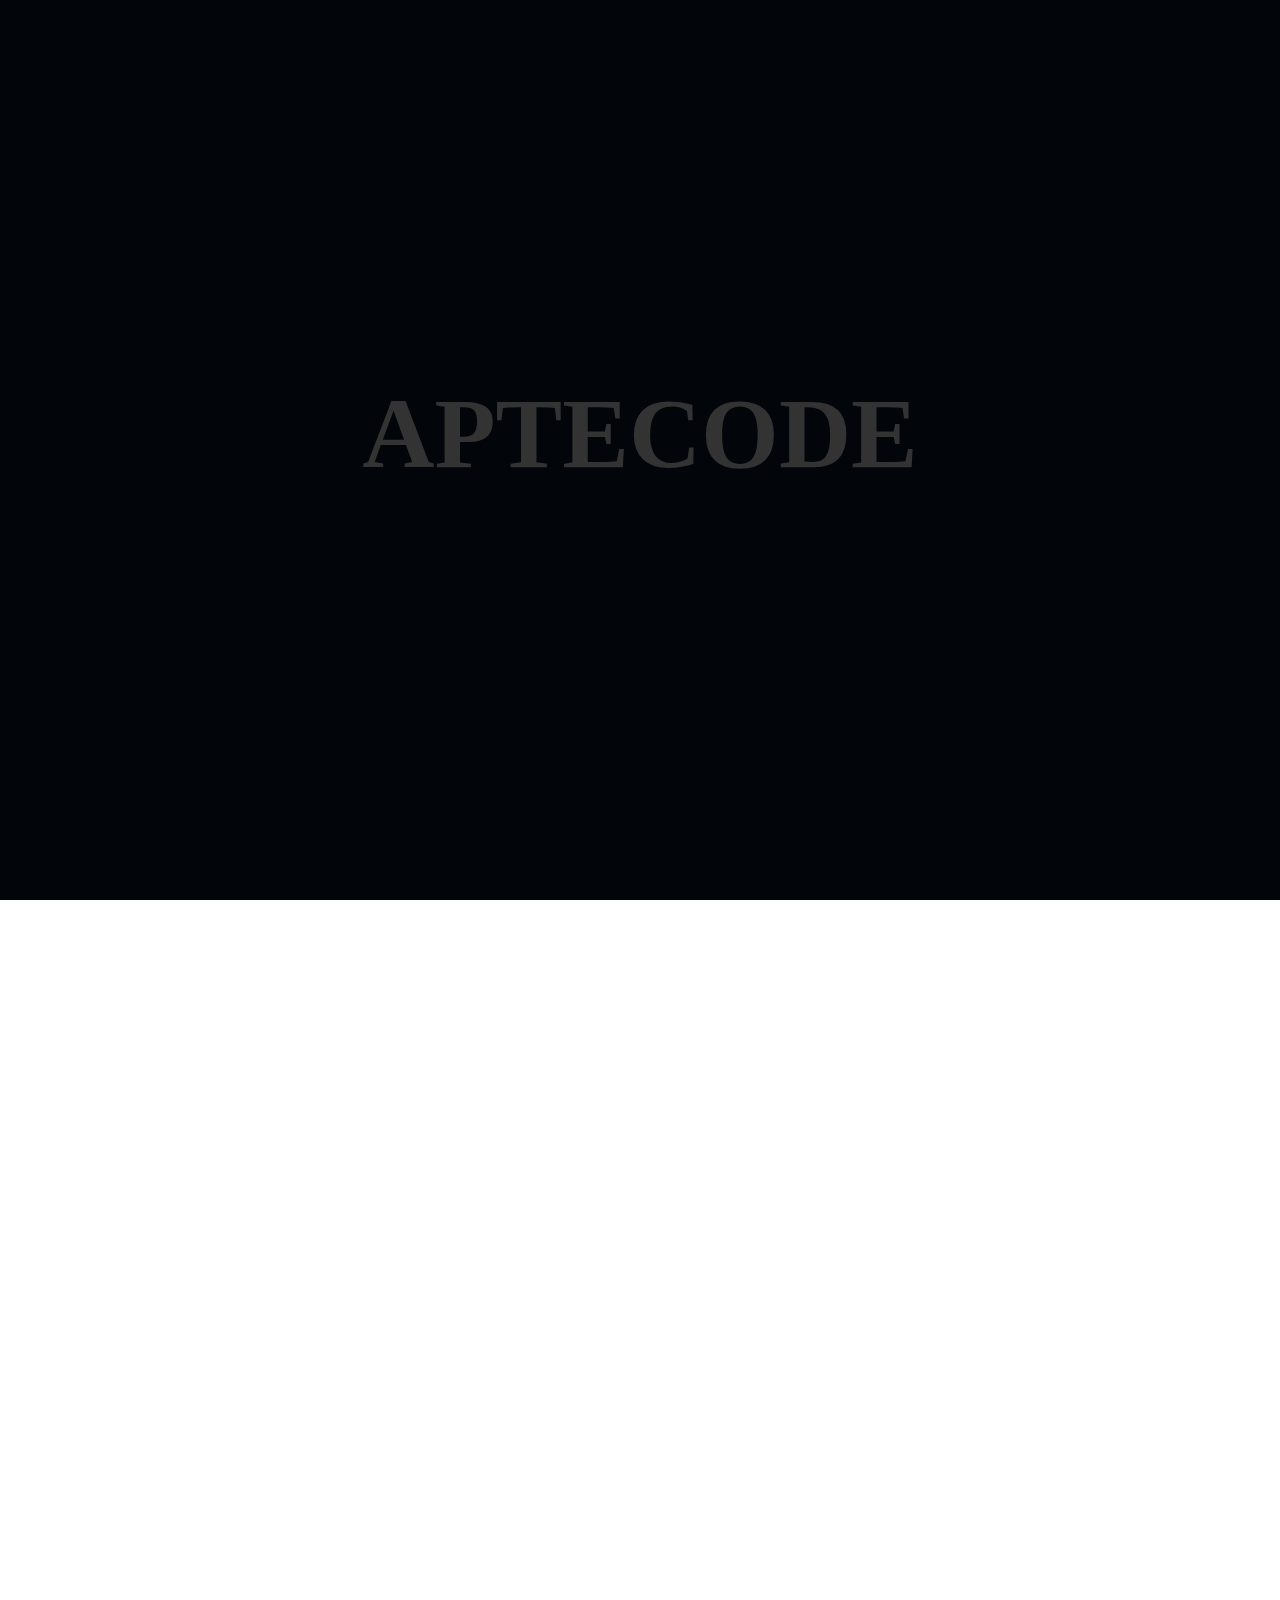
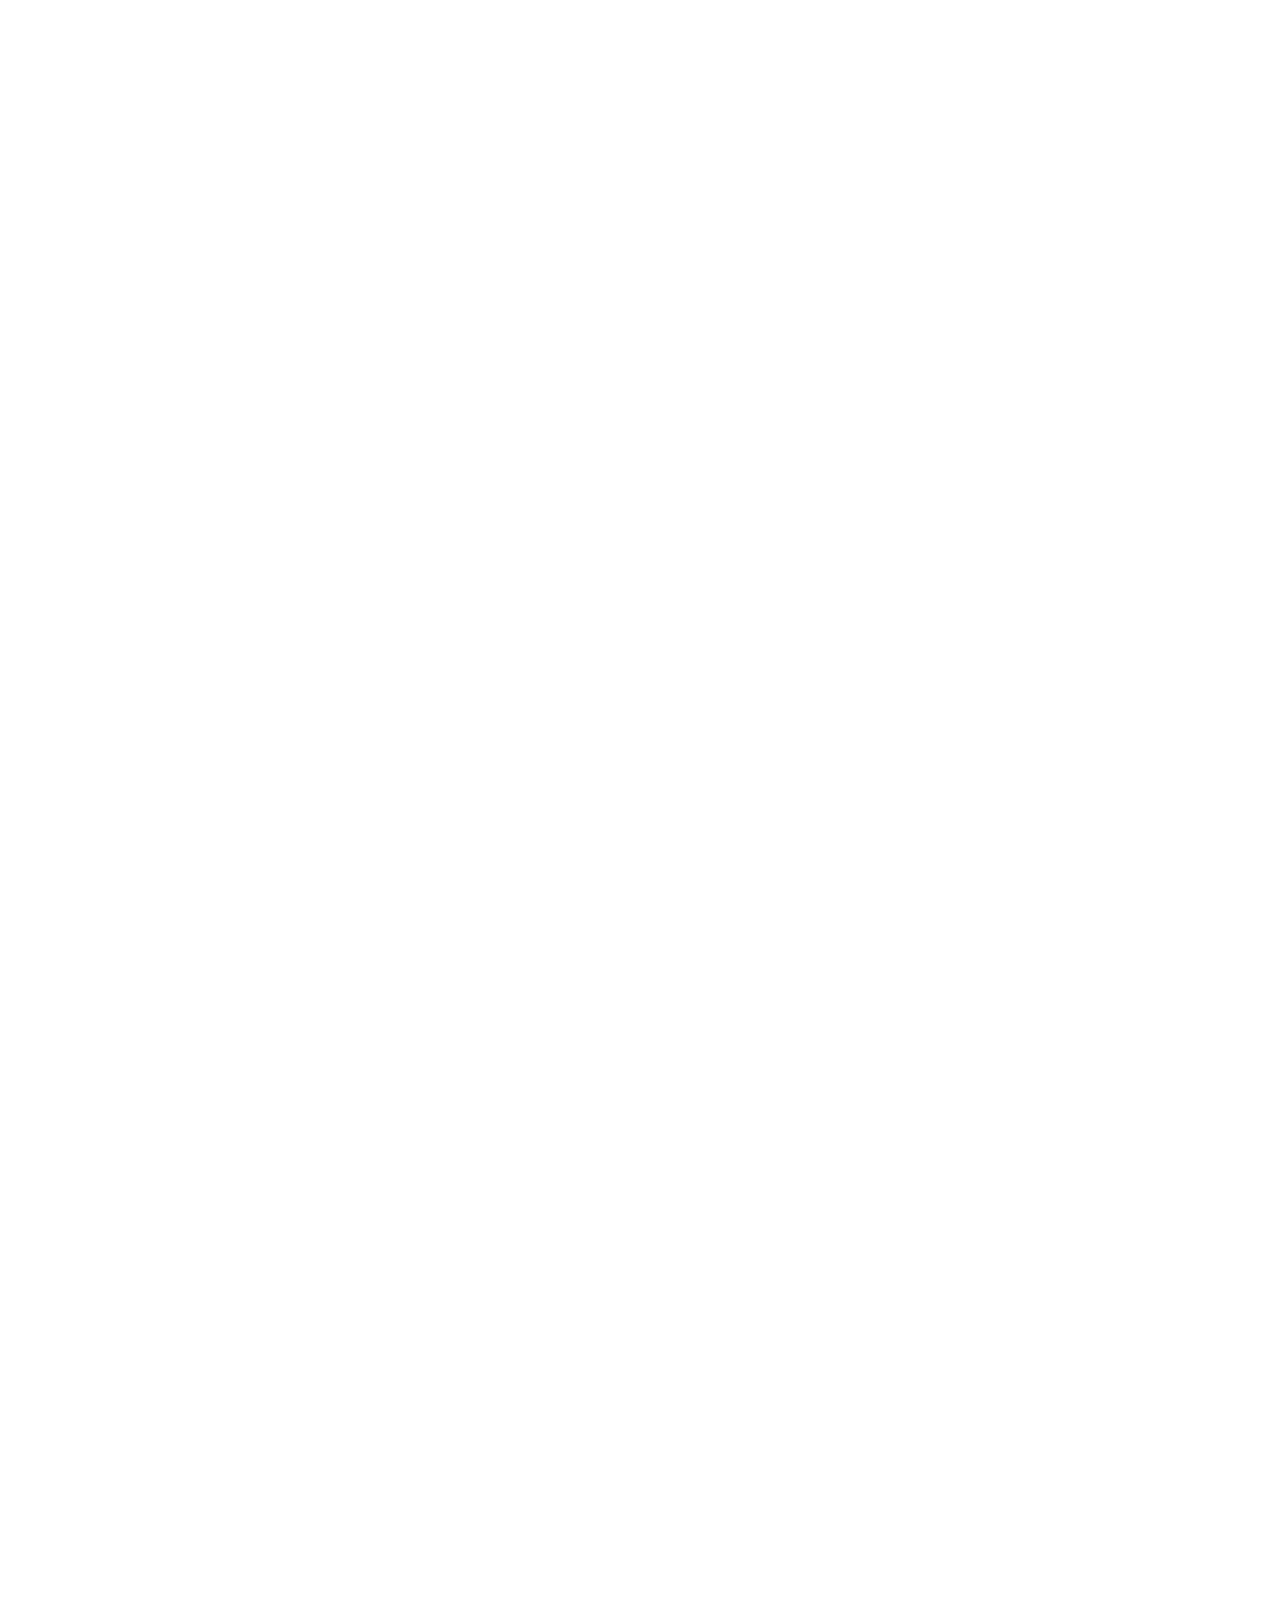
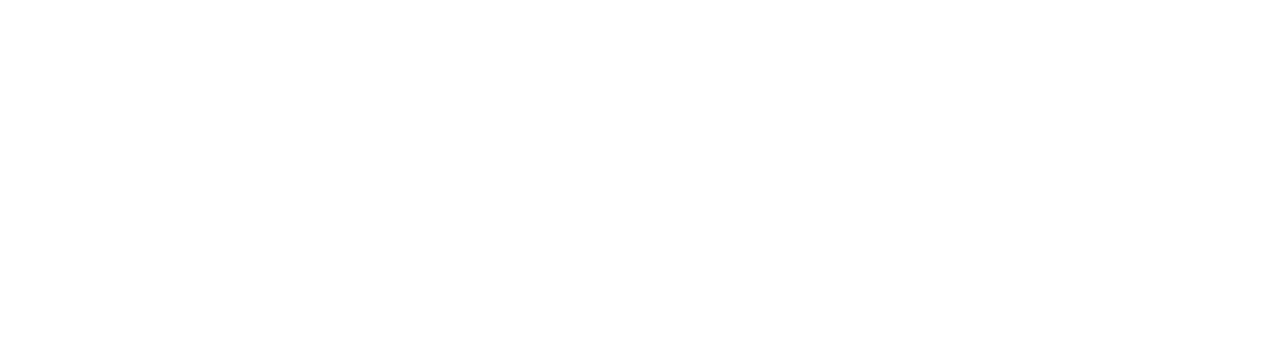
<file: crypto-websites.html>
<!DOCTYPE html>
<html class="no-js" lang="en">
    

<head>
        <meta charset="utf-8">
        <meta http-equiv="x-ua-compatible" content="ie=edge">
        <meta name="viewport" content="width=device-width, initial-scale=1">
        <meta name="description" content="Secure crypto website development by Aptecode. Blockchain integration, DeFi platforms, cryptocurrency exchanges, and regulatory compliance solutions.">

        <!-- Site Title -->
        <title>Crypto Websites - Aptecode</title>

        <!-- Place favicon.ico in the root directory -->
        <link rel="shortcut icon" type="image/x-icon" href="assets/img/favicon.png">

        <!-- CSS here -->
        <link rel="stylesheet" href="assets/css/bootstrap.min.css">
        <link rel="stylesheet" href="assets/css/fontawesome.min.css">
        <link rel="stylesheet" href="assets/css/venobox.min.css">
        <link rel="stylesheet" href="assets/css/odometer.min.css">
        <link rel="stylesheet" href="assets/css/nice-select.css">
        <link rel="stylesheet" href="assets/css/carouselTicker.css">
        <link rel="stylesheet" href="assets/css/swiper.min.css">
        <link rel="stylesheet" href="assets/css/main.css">
    </head>

    <body>

        <div class="line-wrap">
            <div class="line"><span></span></div>
            <div class="line"><span></span></div>
            <div class="line"><span></span></div>
        </div>

        <!-- header-area-start -->
        <header class="header header-8 sticky-active">
            <div class="primary-header">
                <div class="primary-header-inner">
                    <div class="header-logo d-lg-block">
                        <a href="index.html">
                            <img class="logo-dark" src="assets/img/logo/aptecode.png" alt="Aptecode Logo">
                            <img class="logo-light" src="assets/img/logo/aptecode.png" alt="Aptecode Logo">
                        </a>
                    </div>
                    <div class="header-right-wrap">
                        <div class="header-menu-wrap">
                            <div class="mobile-menu-items">
                                <ul>
                                    <li><a href="index.html">Home</a></li>
                                    <li><a href="about.html">About Aptecode</a></li>
                                    <li>
                                        <a href="service.html">Our Services</a>
                        
                                    </li>
                                    <li><a href="project.html">Portfolio</a></li>
                                    <!-- <li><a href="index.html#blog">Blog</a></li> -->
                                    <li><a href="contact.html">Contact</a></li>
                                </ul>
                            </div>
                        </div>
                        <!-- /.header-menu-wrap -->
                        <div class="header-right">
                            <div class="header-btn">
                                <a href="contact.html" class="rr-primary-btn">Get Free Consultation</a>
                            </div>
                            <div class="sidebar-icon">
                                <button class="sidebar-trigger open">
                                    <svg width="24" height="23" viewBox="0 0 24 23" fill="none" xmlns="http://www.w3.org/2000/svg">
                                        <path d="M0.300781 0H5.30078V5H0.300781V0Z" fill="currentColor"/>
                                        <path d="M0.300781 9H5.30078V14H0.300781V9Z" fill="currentColor"/>
                                        <path d="M0.300781 18H5.30078V23H0.300781V18Z" fill="currentColor"/>
                                        <path d="M9.30078 0H14.3008V5H9.30078V0Z" fill="currentColor"/>
                                        <path d="M9.30078 9H14.3008V14H9.30078V9Z" fill="currentColor"/>
                                        <path d="M9.30078 18H14.3008V23H9.30078V18Z" fill="currentColor"/>
                                        <path d="M18.3008 0H23.3008V5H18.3008V0Z" fill="currentColor"/>
                                        <path d="M18.3008 9H23.3008V14H18.3008V9Z" fill="currentColor"/>
                                        <path d="M18.3008 18H23.3008V23H18.3008V18Z" fill="currentColor"/>
                                        </svg>
                                </button>
                            </div>
                        </div>
                        <!-- /.header-right -->
                    </div>
                </div>
                <!-- /.primary-header-inner -->
            </div>
        </header>
        <!-- /.Main Header -->

        <div id="popup-search-box">
            <div class="box-inner-wrap d-flex align-items-center">
                <form id="form" action="#" method="get" role="search">
                    <input id="popup-search" type="text" name="s" placeholder="Type keywords here...">
                </form>
                <div class="search-close"><i class="fas fa-times"></i></div>
            </div>
        </div>
        <!-- /#popup-search-box -->

        <div id="sidebar-area" class="sidebar-area">
            <button class="sidebar-trigger close">
                <svg
                    class="sidebar-close"
                    xmlns="http://www.w3.org/2000/svg"
                    xmlns:xlink="http://www.w3.org/1999/xlink"
                    x="0px"
                    y="0px"
                    width="16px"
                    height="12.7px"
                    viewBox="0 0 16 12.7"
                    style="enable-background: new 0 0 16 12.7"
                    xml:space="preserve"
                >
                    <g>
                        <rect
                            x="0"
                            y="5.4"
                            transform="matrix(0.7071 -0.7071 0.7071 0.7071 -2.1569 7.5208)"
                            width="16"
                            height="2"
                        ></rect>
                        <rect
                            x="0"
                            y="5.4"
                            transform="matrix(0.7071 0.7071 -0.7071 0.7071 6.8431 -3.7929)"
                            width="16"
                            height="2"
                        ></rect>
                    </g>
                </svg>
            </button>
            <div class="side-menu-content">
                <div class="side-menu-logo">
                    <a class="dark-img" href="index.html"><img src="assets/img/logo/aptecode.png" alt="Aptecode Logo"></a>
                    <a class="light-img" href="index.html"><img src="assets/img/logo/aptecode.png" alt="Aptecode Logo"></a>
                </div>
                <div class="side-menu-wrap"></div>
                <div class="side-menu-about">
                    <div class="side-menu-header">
                        <h3>About Aptecode</h3>
                    </div>
                    <p>Aptecode specializes in building GEO & SEO friendly web apps, custom software, websites, and crypto social services. We help businesses grow online and in the crypto community.</p>
                    <a href="contact.html" class="rr-primary-btn">Contact Us</a>
                </div>
                <div class="side-menu-contact">
                    <div class="side-menu-header">
                        <h3>Contact Aptecode</h3>
                    </div>
                    <ul class="side-menu-list">
                        <li>
                            <i class="fas fa-map-marker-alt"></i>
                            <p>Ozark, AL, United States</p>
                        </li>
                        <li>
                            <i class="fas fa-phone"></i>
                            <a href="tel:+13342007299">+1 334-200-7299</a>
                        </li>
                        <li>
                            <i class="fas fa-envelope-open-text"></i>
                            <a href="mailto:support@ivey.solutions">support@ivey.solutions</a>
                        </li>
                    </ul>
                </div>
                <ul class="side-menu-social">
                    <li class="facebook"><a href="https://www.facebook.com/profile.php?id=61580863580433" target="_blank"><i class="fab fa-facebook-f"></i></a></li>
                    <li class="instagram"><a href="#"><i class="fab fa-instagram"></i></a></li>
                    <li class="twitter"><a href="#"><i class="fab fa-twitter"></i></a></li>
                    <li class="linkedin"><a href="https://www.linkedin.com/company/101607358/" target="_blank"><i class="fab fa-linkedin"></i></a></li>
                </ul>
            </div>
        </div>
        <!--/.sidebar-area-->

        <div id="preloader">
            <div class="loading" data-loading-text="Aptecode"></div>
        </div>
        <!-- ./ preloader -->

    <div id="smooth-wrapper">
        <div id="smooth-content">

        <section class="page-header" data-background="assets/img/bg-img/cta-bg-2.png">
            <div class="overlay"></div>
            <div class="shapes">
                <div class="shape shape-1"><img src="assets/img/shapes/about-wrap-shape.png" alt="shape"></div>
                <div class="shape shape-2"><img src="assets/img/shapes/about-wrap-shape.png" alt="shape"></div>
                <div class="shape shape-3"><img src="assets/img/shapes/about-wrap-shape.png" alt="shape"></div>
            </div>
            <div class="container">
                <div class="page-header-content text-center">
                    <h1 class="title">Crypto Websites</h1>
                    <h4 class="sub-title"><a class="home" href="index.html">Home </a><span></span><a class="home" href="service.html">Services </a><span></span><a class="inner-page" href="crypto-websites.html">Crypto Websites</a></h4>
                </div>
            </div>
        </section>
        <!-- ./ page-header -->

        <section class="service-details pt-130 pb-130">
            <div class="container">
                <div class="row gy-lg-0 gy-5">
                    <div class="col-lg-8 col-md-12">
                        <div class="sidebar-content-wrap">
                            <div class="service-details-img">
                                <img src="assets/img/service/service-12.jpg" alt="Crypto Website Development">
                            </div>
                            <div class="service-details-content">
                                <h2 class="title">Crypto Websites</h2>
                                <p class="mb-30">At Aptecode, we specialize in developing secure, compliant, and user-friendly cryptocurrency websites. From blockchain startups to established DeFi platforms, we build crypto websites that inspire trust and drive adoption. Our expertise in blockchain technology, security protocols, and regulatory compliance ensures your crypto project launches with confidence and credibility.</p>
                                <div class="service-details-items">
                                    <div class="service-details-item">
                                        <div class="icon">
                                            <svg width="50" height="50" viewBox="0 0 50 50" xmlns="http://www.w3.org/2000/svg">
                                                <defs>
                                                    <linearGradient id="blockchainGradient" x1="0%" y1="0%" x2="100%" y2="100%">
                                                        <stop offset="0%" stop-color="#3498db"/>
                                                        <stop offset="100%" stop-color="#2980b9"/>
                                                    </linearGradient>
                                                </defs>
                                                <circle cx="25" cy="25" r="20" fill="#3498db" opacity="0.1"/>
                                                <path d="M25 0C11.2 0 0 11.2 0 25s11.2 25 25 25 25-11.2 25-25S38.8 0 25 0zm0 45.8C13.5 45.8 4.2 36.5 4.2 25S13.5 4.2 25 4.2 45.8 13.5 45.8 25 36.5 45.8 25 45.8z" fill="url(#blockchainGradient)"/>
                                                <path d="M25 10.4c-8.1 0-14.6 6.5-14.6 14.6s6.5 14.6 14.6 14.6 14.6-6.5 14.6-14.6-6.5-14.6-14.6-14.6zm0 25c-5.7 0-10.4-4.7-10.4-10.4S19.3 14.6 25 14.6 35.4 19.3 35.4 25 30.7 35.4 25 35.4z" fill="#2980b9"/>
                                                <circle cx="25" cy="25" r="6.3" fill="#3498db"/>
                                            </svg>
                                        </div>
                                        <div class="content">
                                            <h3 class="title">Blockchain Integration</h3>
                                            <p>Seamless integration with major blockchain networks and smart contracts</p>
                                        </div>
                                    </div>
                                    <div class="service-details-item">
                                        <div class="icon">
                                            <svg width="50" height="50" viewBox="0 0 50 50" xmlns="http://www.w3.org/2000/svg">
                                                <defs>
                                                    <linearGradient id="securityGradient" x1="0%" y1="0%" x2="100%" y2="100%">
                                                        <stop offset="0%" stop-color="#2ecc71"/>
                                                        <stop offset="100%" stop-color="#27ae60"/>
                                                    </linearGradient>
                                                </defs>
                                                <circle cx="25" cy="25" r="20" fill="#2ecc71" opacity="0.1"/>
                                                <path d="M45.8 20.8H37.5V12.5c0-1.2-0.9-2.1-2.1-2.1H14.6c-1.2 0-2.1 0.9-2.1 2.1v25c0 1.2 0.9 2.1 2.1 2.1h8.3v8.3c0 1.2 0.9 2.1 2.1 2.1h20.8c1.2 0 2.1-0.9 2.1-2.1V22.9c0-1.2-0.9-2.1-2.1-2.1zM16.7 35.4V14.6h16.7v6.2H25c-1.2 0-2.1 0.9-2.1 2.1v12.5H16.7zm27.1 10.4H27.1V25h16.7v20.8z" fill="url(#securityGradient)"/>
                                                <path d="M31.3 29.2h8.3v4.2h-8.3zm0 8.3h8.3v4.2h-8.3z" fill="#27ae60"/>
                                            </svg>
                                        </div>
                                        <div class="content">
                                            <h3 class="title">Security & Compliance</h3>
                                            <p>Advanced security measures and regulatory compliance frameworks</p>
                                        </div>
                                    </div>
                                    <div class="service-details-item">
                                        <div class="icon">
                                            <svg width="50" height="50" viewBox="0 0 50 50" xmlns="http://www.w3.org/2000/svg">
                                                <defs>
                                                    <linearGradient id="defiGradient" x1="0%" y1="0%" x2="100%" y2="100%">
                                                        <stop offset="0%" stop-color="#f39c12"/>
                                                        <stop offset="100%" stop-color="#e67e22"/>
                                                    </linearGradient>
                                                </defs>
                                                <circle cx="25" cy="25" r="20" fill="#f39c12" opacity="0.1"/>
                                                <path d="M43.8 10.4H6.2c-1.2 0-2.1 0.9-2.1 2.1v25c0 1.2 0.9 2.1 2.1 2.1h37.5c1.2 0 2.1-0.9 2.1-2.1v-25c0.1-1.2-0.8-2.1-2-2.1zM8.3 35.4V14.6h33.3v20.8H8.3z" fill="url(#defiGradient)"/>
                                                <path d="M12.5 18.8h25v4.2h-25zm0 8.3h16.7v4.2H12.5z" fill="#e67e22"/>
                                                <circle cx="39.6" cy="25" r="2.1" fill="#f39c12"/>
                                            </svg>
                                        </div>
                                        <div class="content">
                                            <h3 class="title">DeFi Platforms</h3>
                                            <p>Custom DeFi solutions with advanced trading and staking features</p>
                                        </div>
                                    </div>
                                    <div class="service-details-item">
                                        <div class="icon">
                                            <svg width="50" height="50" viewBox="0 0 50 50" xmlns="http://www.w3.org/2000/svg">
                                                <defs>
                                                    <linearGradient id="securityAuditGradient" x1="0%" y1="0%" x2="100%" y2="100%">
                                                        <stop offset="0%" stop-color="#e91e63"/>
                                                        <stop offset="100%" stop-color="#c2185b"/>
                                                    </linearGradient>
                                                </defs>
                                                <circle cx="25" cy="25" r="20" fill="#e91e63" opacity="0.1"/>
                                                <path d="M25 4.2L6.2 12.5v12.5c0 11.8 8.1 22.8 18.8 25 10.7-2.2 18.8-13.2 18.8-25V12.5L25 4.2zm16.7 20.8c0 9.7-6.6 18.5-14.6 20.4v-2.1c6.9-1.8 12.5-9.2 12.5-18.3V16.7L25 10.4 10.4 16.7V25c0 9.1 5.6 16.5 12.5 18.3v2.1c-8-1.9-14.6-10.7-14.6-20.4V15.6L25 8.3l16.7 7.3V25z" fill="url(#securityAuditGradient)"/>
                                                <path d="M25 14.6l-10.4 4.2v6.2c0 5.8 4.6 10.4 10.4 10.4s10.4-4.6 10.4-10.4v-6.2L25 14.6zm6.2 10.4c0 3.5-2.8 6.2-6.2 6.2s-6.2-2.8-6.2-6.2v-3.1L25 18.8l6.2 3.1V25z" fill="#c2185b"/>
                                            </svg>
                                        </div>
                                        <div class="content">
                                            <h3 class="title">Security Audits</h3>
                                            <p>Comprehensive security testing and smart contract auditing services</p>
                                        </div>
                                    </div>
                                    <div class="service-details-item">
                                        <div class="icon">
                                            <svg width="50" height="50" viewBox="0 0 50 50" xmlns="http://www.w3.org/2000/svg">
                                                <defs>
                                                    <linearGradient id="nftGradient" x1="0%" y1="0%" x2="100%" y2="100%">
                                                        <stop offset="0%" stop-color="#9b59b6"/>
                                                        <stop offset="100%" stop-color="#8e44ad"/>
                                                    </linearGradient>
                                                </defs>
                                                <circle cx="25" cy="25" r="20" fill="#9b59b6" opacity="0.1"/>
                                                <rect x="8" y="8" width="15" height="15" rx="2" fill="url(#nftGradient)"/>
                                                <rect x="27" y="8" width="15" height="15" rx="2" fill="#8e44ad"/>
                                                <rect x="8" y="27" width="15" height="15" rx="2" fill="#8e44ad"/>
                                                <rect x="27" y="27" width="15" height="15" rx="2" fill="url(#nftGradient)"/>
                                                <circle cx="15.5" cy="15.5" r="3.5" fill="white"/>
                                                <path d="M34.5,12l4,6l-4,3" stroke="white" stroke-width="1.5" fill="none"/>
                                                <path d="M15.5,30.5l3,7l-6,0" stroke="white" stroke-width="1.5" fill="none"/>
                                                <circle cx="34.5" cy="34.5" r="3.5" fill="white"/>
                                            </svg>
                                        </div>
                                        <div class="content">
                                            <h3 class="title">NFT Marketplaces</h3>
                                            <p>Complete NFT platforms with minting, trading, and collection management</p>
                                        </div>
                                    </div>
                                    <div class="service-details-item">
                                        <div class="icon">
                                            <svg width="50" height="50" viewBox="0 0 50 50" xmlns="http://www.w3.org/2000/svg">
                                                <defs>
                                                    <linearGradient id="exchangeGradient" x1="0%" y1="0%" x2="100%" y2="100%">
                                                        <stop offset="0%" stop-color="#1abc9c"/>
                                                        <stop offset="100%" stop-color="#16a085"/>
                                                    </linearGradient>
                                                </defs>
                                                <circle cx="25" cy="25" r="20" fill="#1abc9c" opacity="0.1"/>
                                                <path d="M40,10H10c-2.2,0-4,1.8-4,4v22c0,2.2,1.8,4,4,4h30c2.2,0,4-1.8,4-4V14C44,11.8,42.2,10,40,10z" fill="url(#exchangeGradient)"/>
                                                <path d="M35,18l-6,4l6,4" stroke="white" stroke-width="2" fill="none" stroke-linecap="round" stroke-linejoin="round"/>
                                                <path d="M15,32l6-4l-6-4" stroke="white" stroke-width="2" fill="none" stroke-linecap="round" stroke-linejoin="round"/>
                                                <circle cx="18" cy="18" r="3" fill="#16a085"/>
                                                <circle cx="32" cy="32" r="3" fill="#16a085"/>
                                                <path d="M23,22l4,6" stroke="white" stroke-width="2" fill="none" stroke-linecap="round"/>
                                            </svg>
                                        </div>
                                        <div class="content">
                                            <h3 class="title">Exchange Platforms</h3>
                                            <p>Secure cryptocurrency exchange solutions with high liquidity and low latency</p>
                                        </div>
                                    </div>
                                </div>
                                <p class="mb-50">Our crypto website development combines cutting-edge blockchain technology with intuitive user experience design. We understand the unique challenges of the crypto space and build solutions that balance innovation with security, compliance, and user trust.</p>
                                <h2 class="title">Our Crypto Development Process</h2>
                                <p class="mb-40">Our specialized crypto development process ensures your project meets the highest standards of security and compliance:</p>
                                <div class="details-box-wrap">
                                    <div class="details-box">
                                        <span class="number">01</span>
                                        <div class="content">
                                            <h4 class="title">Security Assessment:</h4>
                                            <p>We analyze security requirements and regulatory compliance needs for your crypto project.</p>
                                        </div>
                                    </div>
                                    <div class="details-box">
                                        <span class="number">02</span>
                                        <div class="content">
                                            <h4 class="title">Blockchain Architecture:</h4>
                                            <p>Design scalable blockchain integration and smart contract architecture for your platform.</p>
                                        </div>
                                    </div>
                                    <div class="details-box">
                                        <span class="number">03</span>
                                        <div class="content">
                                            <h4 class="title">Development & Testing:</h4>
                                            <p>Build and rigorously test your crypto platform with security audits and penetration testing.</p>
                                        </div>
                                    </div>
                                    <div class="details-box">
                                        <span class="number">04</span>
                                        <div class="content">
                                            <h4 class="title">Launch & Monitoring:</h4>
                                            <p>Deploy with comprehensive monitoring and ongoing security maintenance services.</p>
                                        </div>
                                    </div>
                                </div>
                            </div>
                        </div>
                    </div>
                    <div class="col-lg-4 col-md-12">
                        <div class="service-widget">
                            <h3 class="widget-title">Crypto Services</h3>
                            <ul class="category-list">
                                <li class="active"><a href="#"><i class="fa-sharp fa-regular fa-arrow-right"></i> DeFi Platform Development</a></li>
                                <li><a href="#"><i class="fa-sharp fa-regular fa-arrow-right"></i> Cryptocurrency Exchange</a></li>
                                <li><a href="#"><i class="fa-sharp fa-regular fa-arrow-right"></i> NFT Marketplace</a></li>
                                <li><a href="#"><i class="fa-sharp fa-regular fa-arrow-right"></i> Smart Contract Development</a></li>
                                <li><a href="#"><i class="fa-sharp fa-regular fa-arrow-right"></i> Blockchain Consulting</a></li>
                            </ul>
                        </div>
                        <div class="service-widget sticky-widget">
                            <h3 class="widget-title">Download</h3>
                            <div class="download-area">
                                <div class="download-item">
                                    <div class="left-item">
                                        <div class="icon">
                                            <svg class="dark-img" width="48" height="48" viewBox="0 0 48 48" xmlns="http://www.w3.org/2000/svg">
                                                <defs>
                                                    <linearGradient id="cryptoGuideGradient" x1="0%" y1="0%" x2="100%" y2="100%">
                                                        <stop offset="0%" stop-color="#f7931a"/>
                                                        <stop offset="100%" stop-color="#e67e22"/>
                                                    </linearGradient>
                                                </defs>
                                                <circle cx="24" cy="24" r="20" fill="url(#cryptoGuideGradient)" opacity="0.9"/>
                                                <path d="M24,14l-2,2h-4c-1.1,0-2,0.9-2,2v16c0,1.1,0.9,2,2,2h16c1.1,0,2-0.9,2-2V18c0-1.1-0.9-2-2-2h-4l-2-2H24z" fill="#fff"/>
                                                <circle cx="24" cy="25" r="7" fill="#f7931a"/>
                                                <path d="M24.5,21v8 M26,22l-3,0 M26,28l-3,0" stroke="#fff" stroke-width="1.2" stroke-linecap="round"/>
                                                <path d="M24,28l-4-4h2v-3h4v3h2L24,28z" fill="#fff"/>
                                            </svg>
                                            <svg class="light-img" width="48" height="48" viewBox="0 0 48 48" xmlns="http://www.w3.org/2000/svg">
                                                <defs>
                                                    <linearGradient id="cryptoGuideGradientLight" x1="0%" y1="0%" x2="100%" y2="100%">
                                                        <stop offset="0%" stop-color="#f9b75c"/>
                                                        <stop offset="100%" stop-color="#f0a76b"/>
                                                    </linearGradient>
                                                </defs>
                                                <circle cx="24" cy="24" r="20" fill="url(#cryptoGuideGradientLight)" opacity="0.9"/>
                                                <path d="M24,14l-2,2h-4c-1.1,0-2,0.9-2,2v16c0,1.1,0.9,2,2,2h16c1.1,0,2-0.9,2-2V18c0-1.1-0.9-2-2-2h-4l-2-2H24z" fill="#fff"/>
                                                <circle cx="24" cy="25" r="7" fill="#f9b75c"/>
                                                <path d="M24.5,21v8 M26,22l-3,0 M26,28l-3,0" stroke="#fff" stroke-width="1.2" stroke-linecap="round"/>
                                                <path d="M24,28l-4-4h2v-3h4v3h2L24,28z" fill="#fff"/>
                                            </svg>
                                        </div>
                                        <div class="content">
                                            <h3 class="title">Crypto Services Guide</h3>
                                            <a href="#">Download</a>
                                        </div>
                                    </div>
                                    <a href="#" class="download-btn"><i class="fa-sharp fa-regular fa-arrow-right"></i></a>
                                </div>
                                <div class="download-item">
                                    <div class="left-item">
                                        <div class="icon">
                                            <svg class="dark-img" width="48" height="48" viewBox="0 0 48 48" xmlns="http://www.w3.org/2000/svg">
                                                <defs>
                                                    <linearGradient id="securityWhitepaperGradient" x1="0%" y1="0%" x2="100%" y2="100%">
                                                        <stop offset="0%" stop-color="#3498db"/>
                                                        <stop offset="100%" stop-color="#2980b9"/>
                                                    </linearGradient>
                                                </defs>
                                                <circle cx="24" cy="24" r="20" fill="url(#securityWhitepaperGradient)" opacity="0.9"/>
                                                <path d="M32,16H16c-1.1,0-2,0.9-2,2v16c0,1.1,0.9,2,2,2h16c1.1,0,2-0.9,2-2V18C34,16.9,33.1,16,32,16z" fill="#fff"/>
                                                <path d="M20,22h8M20,26h8M20,30h5" stroke="#2980b9" stroke-width="2" stroke-linecap="round"/>
                                                <path d="M24,32v4l-2-1l-2,1v-4" fill="#3498db"/>
                                                <path d="M24,14v-4 M30,14l2-3 M18,14l-2-3" stroke="#3498db" stroke-width="1.5" stroke-linecap="round"/>
                                                <path d="M24,18a3,3,0,1,0,0-6,3,3,0,0,0,0,6z" fill="#3498db"/>
                                                <path d="M24,14l-0.5-2 M24,14l0.5-2" stroke="#fff" stroke-width="0.75" stroke-linecap="round"/>
                                            </svg>
                                            <svg class="light-img" width="48" height="48" viewBox="0 0 48 48" xmlns="http://www.w3.org/2000/svg">
                                                <defs>
                                                    <linearGradient id="securityWhitepaperGradientLight" x1="0%" y1="0%" x2="100%" y2="100%">
                                                        <stop offset="0%" stop-color="#5dade2"/>
                                                        <stop offset="100%" stop-color="#4a9ed6"/>
                                                    </linearGradient>
                                                </defs>
                                                <circle cx="24" cy="24" r="20" fill="url(#securityWhitepaperGradientLight)" opacity="0.9"/>
                                                <path d="M32,16H16c-1.1,0-2,0.9-2,2v16c0,1.1,0.9,2,2,2h16c1.1,0,2-0.9,2-2V18C34,16.9,33.1,16,32,16z" fill="#fff"/>
                                                <path d="M20,22h8M20,26h8M20,30h5" stroke="#4a9ed6" stroke-width="2" stroke-linecap="round"/>
                                                <path d="M24,32v4l-2-1l-2,1v-4" fill="#5dade2"/>
                                                <path d="M24,14v-4 M30,14l2-3 M18,14l-2-3" stroke="#5dade2" stroke-width="1.5" stroke-linecap="round"/>
                                                <path d="M24,18a3,3,0,1,0,0-6,3,3,0,0,0,0,6z" fill="#5dade2"/>
                                                <path d="M24,14l-0.5-2 M24,14l0.5-2" stroke="#fff" stroke-width="0.75" stroke-linecap="round"/>
                                            </svg>
                                        </div>
                                        <div class="content">
                                            <h3 class="title">Security Whitepaper</h3>
                                            <a href="#">Download</a>
                                        </div>
                                    </div>
                                    <a href="#" class="download-btn"><i class="fa-sharp fa-regular fa-arrow-right"></i></a>
                                </div>
                            </div>
                        </div>
                    </div>
                </div>
            </div>
        </section>
        <!-- ./ service-details -->

        <footer class="footer-section footer-2 footer-3 bg-dark-1 overflow-hidden">
            <div class="shape"><img src="assets/img/shapes/footer-bg-shape.png" alt="footer"></div>
            <div class="container">
                <div class="footer-top">
                    <h2 class="title" data-text-animation data-split="word" data-duration="1">Let's Start Your Next <br> Dream Project</h2>
                    <a href="contact.html" class="footer-btn"><i class="fas fa-arrow-right"></i></a>
                </div>
                <div class="row footer-wrap">
                    <ul class="footer-text-social">
                        <li><a href="https://www.facebook.com/profile.php?id=61580863580433" target="_blank">facebook</a></li>
                        <li><a href="#">Instagram</a></li>
                        <li><a href="#">twitter</a></li>
                        <li><a href="#">pinterest</a></li>
                        <li><a href="#">Discord</a></li>
                        <li><a href="https://www.linkedin.com/company/101607358/" target="_blank">LinkedIn</a></li>
                    </ul>
                </div>
            </div>
            <div class="copyright-area">
                <div class="container">
                    <div class="row copyright-content content-2">
                        <div class="col-md-6">
                            <div class="site-logo"><a href="index.html"><img src="assets/img/logo/aptecode.png" alt="Aptecode Logo"></a></div>
                        </div>
                        <div class="col-md-6">
                            <p>© 2025 Aptecode. All Rights Reserved.</p>
                        </div>
                    </div>
                </div>
            </div>
        </footer>
        <!-- ./ footer-section -->

        </div>
    </div>

        <div id="scroll-percentage"><span id="scroll-percentage-value"></span></div>
        <!--scrollup-->

        <div id="theme-toogle" class="switcher-button">
            <div class="switcher-button-inner-left"></div>
            <div class="switcher-button-inner"></div>
        </div>

        <!-- JS here -->
        <script src="assets/js/vendor/jquary-3.6.0.min.js"></script>
        <script src="assets/js/vendor/bootstrap-bundle.js"></script>
        <script src="assets/js/vendor/imagesloaded-pkgd.js"></script>
        <script src="assets/js/vendor/waypoints.min.js"></script>
        <script src="assets/js/vendor/venobox.min.js"></script>
        <script src="assets/js/vendor/odometer.min.js"></script>
        <script src="assets/js/vendor/meanmenu.js"></script>
        <script src="assets/js/vendor/jquery.isotope.js"></script>
        <script src="assets/js/vendor/swiper.min.js"></script>
        <script src="assets/js/vendor/split-type.min.js"></script>
        <script src="assets/js/vendor/gsap.min.js"></script>
        <script src="assets/js/vendor/scroll-trigger.min.js"></script>
        <script src="assets/js/vendor/scroll-smoother.js"></script>
        <script src="assets/js/vendor/jquery.carouselTicker.js"></script>
        <script src="assets/js/vendor/nice-select.js"></script>
        <script src="assets/js/slider.js"></script>
        <script src="assets/js/contact.js"></script>
        <script src="assets/js/main.js"></script>
    </body>


</html>
</file>
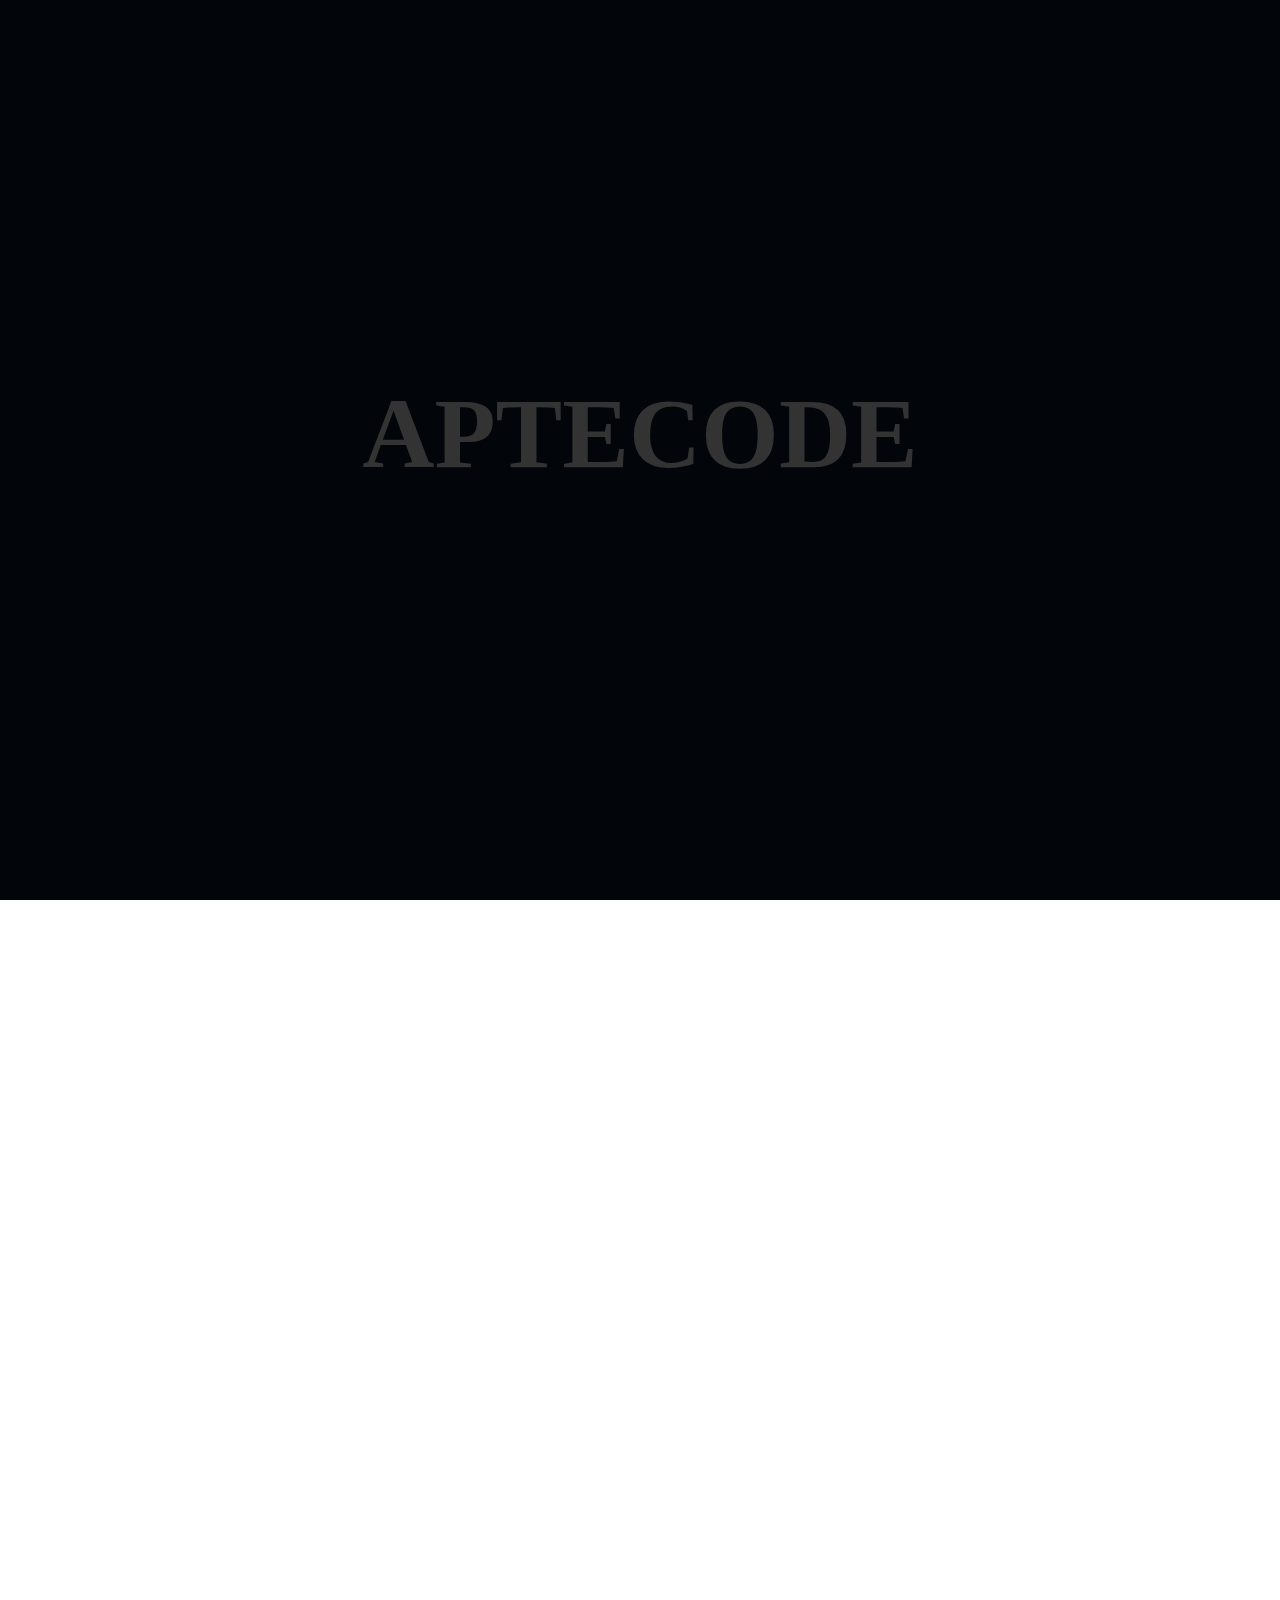
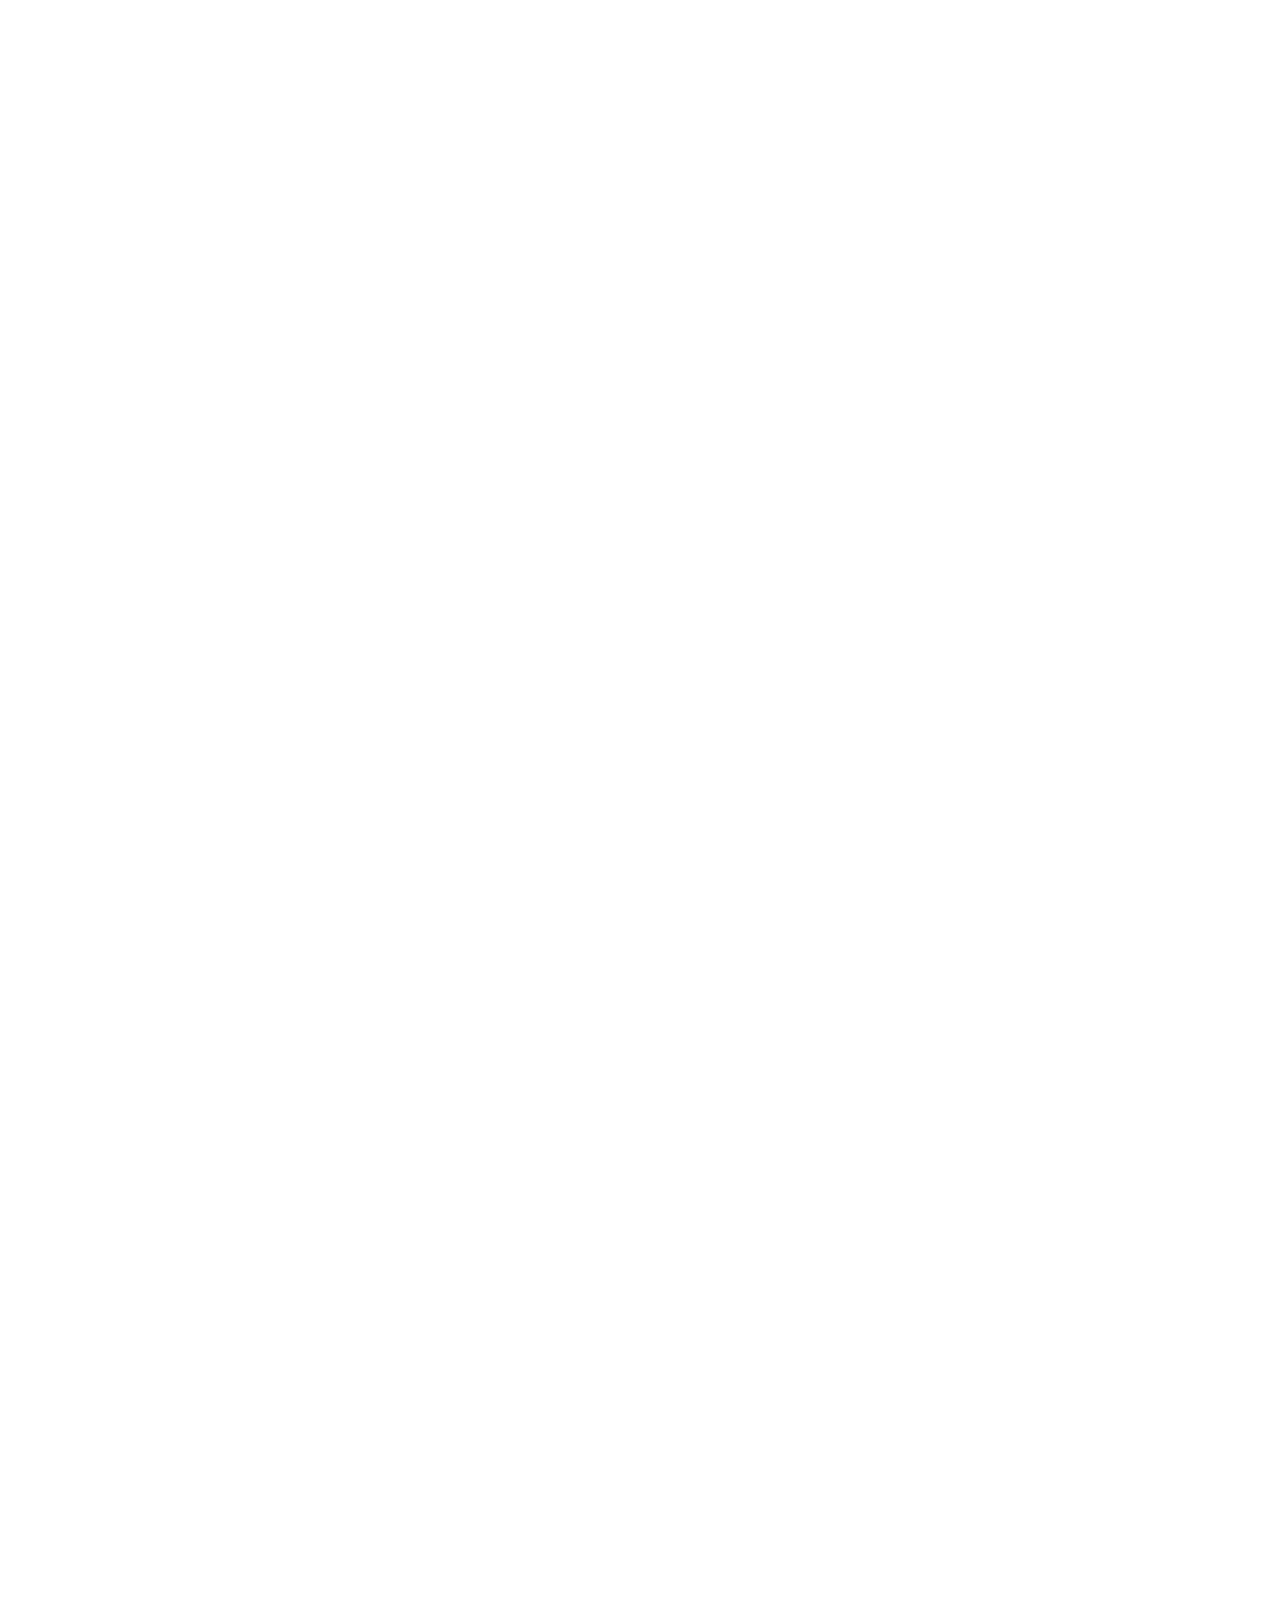
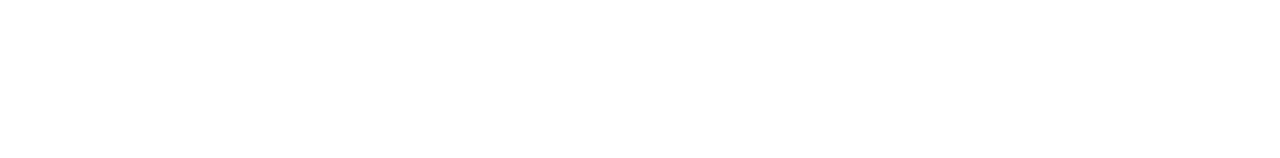
<file: moderation.html>
<!DOCTYPE html>
<html class="no-js" lang="en">
    
<head>
        <meta charset="utf-8">
        <meta http-equiv="x-ua-compatible" content="ie=edge">
        <meta name="viewport" content="width=device-width, initial-scale=1">
        <meta name="description" content="Professional crypto social group moderation services by Aptecode. AI-powered community management, 24/7 monitoring, and expert human oversight for crypto platforms.">

        <!-- Site Title -->
        <title>Crypto Social Group Moderation - Aptecode</title>

        <!-- Place favicon.ico in the root directory -->
        <link rel="shortcut icon" type="image/x-icon" href="assets/img/favicon.png">

        <!-- CSS here -->
        <link rel="stylesheet" href="assets/css/bootstrap.min.css">
        <link rel="stylesheet" href="assets/css/fontawesome.min.css">
        <link rel="stylesheet" href="assets/css/venobox.min.css">
        <link rel="stylesheet" href="assets/css/odometer.min.css">
        <link rel="stylesheet" href="assets/css/nice-select.css">
        <link rel="stylesheet" href="assets/css/carouselTicker.css">
        <link rel="stylesheet" href="assets/css/swiper.min.css">
        <link rel="stylesheet" href="assets/css/main.css">
    </head>

    <body>

        <div class="line-wrap">
            <div class="line"><span></span></div>
            <div class="line"><span></span></div>
            <div class="line"><span></span></div>
        </div>

        <!-- header start -->
        <header class= "header header-8 sticky-active">
            <div class="primary-header">
                <div class="primary-header-inner">
                    <div class="header-logo d-lg-block">
                        <a href="index.html">
                            <img class="logo-dark" src="assets/img/logo/aptecode.png" alt="Aptecode Logo">
                            <img class="logo-light" src="assets/img/logo/aptecode.png" alt="Aptecode Logo">
                        </a>
                    </div>
                    <div class="header-menu-wrap">
                        <div class="mobile-menu-items">
                            <ul>
                                <li><a href="index.html">Home</a></li>
                                <li><a href="about.html">About Aptecode</a></li>
                                <li><a href="service.html">Our Services</a></li>
                                <li><a href="index.html#project">Portfolio</a></li>
                                <!-- <li><a href="index.html#blog">Blog</a></li> -->
                                <li><a href="contact.html">Contact</a></li>
                            </ul>
                        </div>
                    </div>
                    <!-- /.header-menu-wrap -->
                    <div class="header-right-wrap">
                        <div class="header-right">
                            <div class="header-btn">
                                <a href="contact.html" class="rr-primary-btn">Get a Free Consultation <i class="fas fa-arrow-right"></i></a>
                            </div>
                            <div class="sidebar-icon">
                                <button class="sidebar-trigger open">
                                    <svg width="23" height="23" viewBox="0 0 23 23" fill="none" xmlns="http://www.w3.org/2000/svg">
                                        <path d="M0.5 0.5H4.5V4.5H0.5V0.5ZM0.5 9.5H4.5V13.5H0.5V9.5ZM0.5 18.5H4.5V22.5H0.5V18.5ZM9.5 0.5H13.5V4.5H9.5V0.5ZM9.5 9.5H13.5V13.5H9.5V9.5ZM9.5 18.5H13.5V22.5H9.5V18.5ZM18.5 0.5H22.5V4.5H18.5V0.5ZM18.5 9.5H22.5V13.5H18.5V9.5ZM18.5 18.5H22.5V22.5H18.5V18.5Z" fill="currentColor" stroke="currentColor"/>
                                    </svg>
                                </button>
                            </div>
                        </div>
                        <!-- /.header-right -->
                    </div>
                </div>
                <!-- /.primary-header-inner -->
            </div>
        </header>
        <!-- /.Main Header -->

        <div id="popup-search-box">
            <div class="box-inner-wrap d-flex align-items-center">
                <form id="form" action="#" method="get" role="search">
                    <input id="popup-search" type="text" name="s" placeholder="Type keywords here...">
                </form>
                <div class="search-close"><i class="fas fa-times"></i></div>
            </div>
        </div>
        <!-- /#popup-search-box -->

        <div id="sidebar-area" class="sidebar-area">
            <button class="sidebar-trigger close">
                <svg
                    class="sidebar-close"
                    xmlns="http://www.w3.org/2000/svg"
                    xmlns:xlink="http://www.w3.org/1999/xlink"
                    x="0px"
                    y="0px"
                    width="16px"
                    height="12.7px"
                    viewBox="0 0 16 12.7"
                    style="enable-background: new 0 0 16 12.7"
                    xml:space="preserve"
                >
                    <g>
                        <rect
                            x="0"
                            y="5.4"
                            transform="matrix(0.7071 -0.7071 0.7071 0.7071 -2.1569 7.5208)"
                            width="16"
                            height="2"
                        ></rect>
                        <rect
                            x="0"
                            y="5.4"
                            transform="matrix(0.7071 0.7071 -0.7071 0.7071 6.8431 -3.7929)"
                            width="16"
                            height="2"
                        ></rect>
                    </g>
                </svg>
            </button>
            <div class="side-menu-content">
                <div class="side-menu-logo">
                    <a class="dark-img" href="index.html"><img src="assets/img/logo/aptecode.png" alt="Aptecode Logo"></a>
                    <a class="light-img" href="index.html"><img src="assets/img/logo/aptecode.png" alt="Aptecode Logo"></a>
                </div>
                <div class="side-menu-wrap"></div>
                <div class="side-menu-about">
                    <div class="side-menu-header">
                        <h3>About Aptecode</h3>
                    </div>
                    <p>Aptecode specializes in building GEO & SEO friendly web apps, custom software, websites, and crypto social services. We help businesses grow online and in the crypto community.</p>
                    <a href="contact.html" class="rr-primary-btn">Contact Us</a>
                </div>
                <div class="side-menu-contact">
                    <div class="side-menu-header">
                        <h3>Contact Aptecode</h3>
                    </div>
                    <ul class="side-menu-list">
                        <li>
                            <i class="fas fa-map-marker-alt"></i>
                            <p>Ozark, AL, United States</p>
                        </li>
                        <li>
                            <i class="fas fa-phone"></i>
                            <a href="tel:+13342007299">+1 334-200-7299</a>
                        </li>
                        <li>
                            <i class="fas fa-envelope-open-text"></i>
                            <a href="mailto:support@ivey.solutions">support@ivey.solutions</a>
                        </li>
                    </ul>
                </div>
                <ul class="side-menu-social">
                    <li class="facebook"><a href="https://www.facebook.com/profile.php?id=61580863580433" target="_blank"><i class="fab fa-facebook-f"></i></a></li>
                    <li class="instagram"><a href="#"><i class="fab fa-instagram"></i></a></li>
                    <li class="twitter"><a href="#"><i class="fab fa-twitter"></i></a></li>
                    <li class="linkedin"><a href="https://www.linkedin.com/company/101607358/" target="_blank"><i class="fab fa-linkedin"></i></a></li>
                </ul>
            </div>
        </div>
        <!--/.sidebar-area-->

        <div id="preloader">
            <div class="loading" data-loading-text="Aptecode"></div>
        </div>
        <!-- ./ preloader -->

    <div id="smooth-wrapper">
        <div id="smooth-content">

        <section class="page-header" data-background="assets/img/bg-img/cta-bg-2.png">
            <div class="overlay"></div>
            <div class="shapes">
                <div class="shape shape-1"><img src="assets/img/shapes/about-wrap-shape.png" alt="shape"></div>
                <div class="shape shape-2"><img src="assets/img/shapes/about-wrap-shape.png" alt="shape"></div>
                <div class="shape shape-3"><img src="assets/img/shapes/about-wrap-shape.png" alt="shape"></div>
            </div>
            <div class="container">
                <div class="page-header-content text-center">
                    <h1 class="title">Crypto Social Group Moderation</h1>
                    <h4 class="sub-title"><a class="home" href="index.html">Home </a><span></span><a class="home" href="service.html">Services </a><span></span><a class="inner-page" href="moderation.html">Crypto Moderation</a></h4>
                </div>
            </div>
        </section>
        <!-- ./ page-header -->

        <section class="service-details pt-130 pb-130">
            <div class="container">
                <div class="row gy-lg-0 gy-5">
                    <div class="col-lg-8 col-md-12">
                        <div class="sidebar-content-wrap">
                            <div class="service-details-img">
                                <img src="assets/img/service/service-12.jpg" alt="Crypto Social Group Moderation Service">
                            </div>
                            <div class="service-details-content">
                                <h2 class="title">Crypto Social Group Moderation</h2>
                                <p class="mb-30">Maintain a thriving and compliant crypto community with Aptecode's specialized social group moderation services. Our team combines deep cryptocurrency knowledge with advanced moderation techniques to ensure your crypto social platforms remain safe, engaging, and regulation-compliant. From Discord servers to Telegram groups, we protect your community while fostering healthy discussions about blockchain technology and digital assets.</p>
                                <div class="service-details-items">
                                    <div class="service-details-item">
                                        <div class="icon">
                                            <svg width="50" height="50" viewBox="0 0 50 50" fill="none" xmlns="http://www.w3.org/2000/svg">
                                                <rect width="50" height="50" rx="12" fill="#FEF3C7"/>
                                                <circle cx="25" cy="25" r="12" fill="#F59E0B"/>
                                                <circle cx="25" cy="25" r="8" fill="#FBBF24"/>
                                                <path d="M25 19V31M19 25H31" stroke="#FCD34D" stroke-width="2" stroke-linecap="round"/>
                                                <path d="M22 22L28 28M28 22L22 28" stroke="#FCD34D" stroke-width="1.5" stroke-linecap="round"/>
                                            </svg>
                                        </div>
                                        <div class="content">
                                            <h3 class="title">Crypto Expertise</h3>
                                            <p>Specialized knowledge in cryptocurrency, DeFi, NFTs to provide context-aware moderation</p>
                                        </div>
                                    </div>
                                    <div class="service-details-item">
                                        <div class="icon">
                                            <svg width="50" height="50" viewBox="0 0 50 50" fill="none" xmlns="http://www.w3.org/2000/svg">
                                                <rect width="50" height="50" rx="12" fill="#E6F3FF"/>
                                                <path d="M25 8L30 18H40L32 26L35 38L25 32L15 38L18 26L10 18H20L25 8Z" fill="#2563EB"/>
                                                <path d="M25 12L28 20H34L29 25L31 33L25 29L19 33L21 25L16 20H22L25 12Z" fill="#60A5FA"/>
                                                <circle cx="25" cy="25" r="3" fill="#DBEAFE"/>
                                            </svg>
                                        </div>
                                        <div class="content">
                                            <h3 class="title">Scam Prevention</h3>
                                            <p>Advanced detection and removal of crypto scams and fraudulent schemes</p>
                                        </div>
                                    </div>
                                    <div class="service-details-item">
                                        <div class="icon">
                                            <svg width="50" height="50" viewBox="0 0 50 50" fill="none" xmlns="http://www.w3.org/2000/svg">
                                                <rect width="50" height="50" rx="12" fill="#F0FDF4"/>
                                                <rect x="10" y="15" width="30" height="20" rx="4" fill="#16A34A"/>
                                                <rect x="12" y="17" width="26" height="16" rx="2" fill="#22C55E"/>
                                                <circle cx="18" cy="23" r="2" fill="#86EFAC"/>
                                                <circle cx="25" cy="23" r="2" fill="#86EFAC"/>
                                                <circle cx="32" cy="23" r="2" fill="#86EFAC"/>
                                                <path d="M15 28C15 28 18 31 25 31C32 31 35 28 35 28" stroke="#86EFAC" stroke-width="1.5" stroke-linecap="round"/>
                                            </svg>
                                        </div>
                                        <div class="content">
                                            <h3 class="title">Community Management</h3>
                                            <p>Foster healthy discussions while moderating FUD and maintaining constructive conversations</p>
                                        </div>
                                    </div>
                                    <div class="service-details-item">
                                        <div class="icon">
                                            <svg width="50" height="50" viewBox="0 0 50 50" fill="none" xmlns="http://www.w3.org/2000/svg">
                                                <rect width="50" height="50" rx="12" fill="#FCE7F3"/>
                                                <rect x="15" y="10" width="20" height="30" rx="3" fill="#EC4899"/>
                                                <rect x="17" y="12" width="16" height="26" rx="1" fill="#F472B6"/>
                                                <rect x="19" y="14" width="12" height="3" fill="#FBCFE8"/>
                                                <rect x="19" y="19" width="8" height="2" fill="#FBCFE8"/>
                                                <rect x="19" y="23" width="10" height="2" fill="#FBCFE8"/>
                                                <rect x="19" y="27" width="6" height="2" fill="#FBCFE8"/>
                                                <circle cx="27" cy="33" r="2" fill="#BE185D"/>
                                                <path d="M25 31L27 33L31 29" stroke="#FFFFFF" stroke-width="1.5" stroke-linecap="round" stroke-linejoin="round"/>
                                            </svg>
                                        </div>
                                        <div class="content">
                                            <h3 class="title">Regulatory Compliance</h3>
                                            <p>Ensure compliance with financial regulations across different jurisdictions</p>
                                        </div>
                                    </div>
                                </div>
                                <p class="mb-50">Our crypto-focused moderation approach ensures your community remains productive, safe, and compliant while encouraging legitimate discussions about cryptocurrency projects, trading strategies, and blockchain technology developments.</p>
                                <h2 class="title">Our Crypto Moderation Process</h2>
                                <p class="mb-40">Our specialized crypto moderation process ensures comprehensive community protection:</p>
                                <div class="details-box-wrap">
                                    <div class="details-box">
                                        <span class="number">01</span>
                                        <div class="content">
                                            <h4 class="title">Community Analysis:</h4>
                                            <p>We study your crypto community's dynamics and specific risks to create tailored guidelines.</p>
                                        </div>
                                    </div>
                                    <div class="details-box">
                                        <span class="number">02</span>
                                        <div class="content">
                                            <h4 class="title">AI-Powered Monitoring:</h4>
                                            <p>Deploy crypto-aware AI systems that detect scams while understanding legitimate crypto discussions.</p>
                                        </div>
                                    </div>
                                    <div class="details-box">
                                        <span class="number">03</span>
                                        <div class="content">
                                            <h4 class="title">Expert Human Review:</h4>
                                            <p>Crypto-knowledgeable moderators review complex cases involving technical analysis and regulations.</p>
                                        </div>
                                    </div>
                                    <div class="details-box">
                                        <span class="number">04</span>
                                        <div class="content">
                                            <h4 class="title">Community Growth:</h4>
                                            <p>Continuous optimization to foster healthy growth while maintaining security standards.</p>
                                        </div>
                                    </div>
                                </div>
                            </div>
                        </div>
                    </div>
                    <div class="col-lg-4 col-md-12">
                        <div class="service-widget">
                            <h3 class="widget-title">Categories</h3>
                            <ul class="category-list">
                                <li class="active"><a href="#"><i class="fa-sharp fa-regular fa-arrow-right"></i> Crypto Community Management</a></li>
                                <li><a href="#"><i class="fa-sharp fa-regular fa-arrow-right"></i> Scam Detection & Prevention</a></li>
                                <li><a href="#"><i class="fa-sharp fa-regular fa-arrow-right"></i> Regulatory Compliance</a></li>
                                <li><a href="#"><i class="fa-sharp fa-regular fa-arrow-right"></i> Discord & Telegram Moderation</a></li>
                                <li><a href="#"><i class="fa-sharp fa-regular fa-arrow-right"></i> 24/7 Monitoring Services</a></li>
                            </ul>
                        </div>
                        <div class="service-widget sticky-widget">
                            <h3 class="widget-title">Download</h3>
                            <div class="download-area">
                                <div class="download-item">
                                    <div class="left-item">
                                        <div class="icon">
                                            <svg class="dark-img" width="48" height="48" viewBox="0 0 48 48" xmlns="http://www.w3.org/2000/svg">
                                                <defs>
                                                    <linearGradient id="moderationBrochureGradient" x1="0%" y1="0%" x2="100%" y2="100%">
                                                        <stop offset="0%" stop-color="#9c27b0"/>
                                                        <stop offset="100%" stop-color="#673ab7"/>
                                                    </linearGradient>
                                                </defs>
                                                <circle cx="24" cy="24" r="20" fill="url(#moderationBrochureGradient)" opacity="0.9"/>
                                                <path d="M32,14H16c-1.1,0-2,0.9-2,2v16c0,1.1,0.9,2,2,2h16c1.1,0,2-0.9,2-2V16C34,14.9,33.1,14,32,14z" fill="#fff"/>
                                                <path d="M18,20h12M18,24h9M18,28h7" stroke="#673ab7" stroke-width="2" stroke-linecap="round"/>
                                                <circle cx="29" cy="24" r="2" fill="#9c27b0"/>
                                                <path d="M29,24l-3-2v4L29,24z" fill="#673ab7"/>
                                                <path d="M24,32v4l-4-4h-2v-4h12v4h-2L24,32z" fill="#9c27b0"/>
                                                <path d="M16,16l-4-4M32,16l4-4M32,32l4,4M16,32l-4,4" stroke="#9c27b0" stroke-width="1" stroke-linecap="round"/>
                                            </svg>
                                            <svg class="light-img" width="48" height="48" viewBox="0 0 48 48" xmlns="http://www.w3.org/2000/svg">
                                                <defs>
                                                    <linearGradient id="moderationBrochureGradientLight" x1="0%" y1="0%" x2="100%" y2="100%">
                                                        <stop offset="0%" stop-color="#ba68c8"/>
                                                        <stop offset="100%" stop-color="#9575cd"/>
                                                    </linearGradient>
                                                </defs>
                                                <circle cx="24" cy="24" r="20" fill="url(#moderationBrochureGradientLight)" opacity="0.9"/>
                                                <path d="M32,14H16c-1.1,0-2,0.9-2,2v16c0,1.1,0.9,2,2,2h16c1.1,0,2-0.9,2-2V16C34,14.9,33.1,14,32,14z" fill="#fff"/>
                                                <path d="M18,20h12M18,24h9M18,28h7" stroke="#9575cd" stroke-width="2" stroke-linecap="round"/>
                                                <circle cx="29" cy="24" r="2" fill="#ba68c8"/>
                                                <path d="M29,24l-3-2v4L29,24z" fill="#9575cd"/>
                                                <path d="M24,32v4l-4-4h-2v-4h12v4h-2L24,32z" fill="#ba68c8"/>
                                                <path d="M16,16l-4-4M32,16l4-4M32,32l4,4M16,32l-4,4" stroke="#ba68c8" stroke-width="1" stroke-linecap="round"/>
                                            </svg>
                                        </div>
                                        <div class="content">
                                            <h3 class="title">Service Brochure</h3>
                                            <a href="#">Download</a>
                                        </div>
                                    </div>
                                    <a href="#" class="download-btn"><i class="fa-sharp fa-regular fa-arrow-right"></i></a>
                                </div>
                                <div class="download-item">
                                    <div class="left-item">
                                        <div class="icon">
                                            <svg class="dark-img" width="48" height="48" viewBox="0 0 48 48" xmlns="http://www.w3.org/2000/svg">
                                                <defs>
                                                    <linearGradient id="guidelinesGradient" x1="0%" y1="0%" x2="100%" y2="100%">
                                                        <stop offset="0%" stop-color="#00bcd4"/>
                                                        <stop offset="100%" stop-color="#0097a7"/>
                                                    </linearGradient>
                                                </defs>
                                                <circle cx="24" cy="24" r="20" fill="url(#guidelinesGradient)" opacity="0.9"/>
                                                <path d="M13,15v18c0,1.1,0.9,2,2,2h18c1.1,0,2-0.9,2-2V15c0-1.1-0.9-2-2-2H15C13.9,13,13,13.9,13,15z" fill="#fff"/>
                                                <path d="M21,13v-3c0-0.55,0.45-1,1-1h4c0.55,0,1,0.45,1,1v3" stroke="#00bcd4" stroke-width="1.5"/>
                                                <path d="M18,19h12M18,23h12M18,27h9M18,31h7" stroke="#0097a7" stroke-width="1.5" stroke-linecap="round"/>
                                                <circle cx="32" cy="19" r="1" fill="#00bcd4"/>
                                                <path d="M32,19l-1-1l1-1l1,1L32,19z" stroke="#00bcd4" stroke-width="0.5"/>
                                                <circle cx="32" cy="23" r="1" fill="#00bcd4"/>
                                                <path d="M32,23l-1-1l1-1l1,1L32,23z" stroke="#00bcd4" stroke-width="0.5"/>
                                                <path d="M31.5,27.5l2-2M31.5,25.5l2,2" stroke="#00bcd4" stroke-width="1.5" stroke-linecap="round"/>
                                                <path d="M31.5,31.5l2-2M31.5,29.5l2,2" stroke="#00bcd4" stroke-width="1.5" stroke-linecap="round"/>
                                                <path d="M24,35v4l-3-2l-3,2v-4" fill="#0097a7"/>
                                            </svg>
                                            <svg class="light-img" width="48" height="48" viewBox="0 0 48 48" xmlns="http://www.w3.org/2000/svg">
                                                <defs>
                                                    <linearGradient id="guidelinesGradientLight" x1="0%" y1="0%" x2="100%" y2="100%">
                                                        <stop offset="0%" stop-color="#4dd0e1"/>
                                                        <stop offset="100%" stop-color="#26c6da"/>
                                                    </linearGradient>
                                                </defs>
                                                <circle cx="24" cy="24" r="20" fill="url(#guidelinesGradientLight)" opacity="0.9"/>
                                                <path d="M13,15v18c0,1.1,0.9,2,2,2h18c1.1,0,2-0.9,2-2V15c0-1.1-0.9-2-2-2H15C13.9,13,13,13.9,13,15z" fill="#fff"/>
                                                <path d="M21,13v-3c0-0.55,0.45-1,1-1h4c0.55,0,1,0.45,1,1v3" stroke="#4dd0e1" stroke-width="1.5"/>
                                                <path d="M18,19h12M18,23h12M18,27h9M18,31h7" stroke="#26c6da" stroke-width="1.5" stroke-linecap="round"/>
                                                <circle cx="32" cy="19" r="1" fill="#4dd0e1"/>
                                                <path d="M32,19l-1-1l1-1l1,1L32,19z" stroke="#4dd0e1" stroke-width="0.5"/>
                                                <circle cx="32" cy="23" r="1" fill="#4dd0e1"/>
                                                <path d="M32,23l-1-1l1-1l1,1L32,23z" stroke="#4dd0e1" stroke-width="0.5"/>
                                                <path d="M31.5,27.5l2-2M31.5,25.5l2,2" stroke="#4dd0e1" stroke-width="1.5" stroke-linecap="round"/>
                                                <path d="M31.5,31.5l2-2M31.5,29.5l2,2" stroke="#4dd0e1" stroke-width="1.5" stroke-linecap="round"/>
                                                <path d="M24,35v4l-3-2l-3,2v-4" fill="#26c6da"/>
                                            </svg>
                                        </div>
                                        <div class="content">
                                            <h3 class="title">Moderation Guidelines</h3>
                                            <a href="#">Download</a>
                                        </div>
                                    </div>
                                    <a href="#" class="download-btn"><i class="fa-sharp fa-regular fa-arrow-right"></i></a>
                                </div>
                            </div>
                        </div>
                    </div>
                </div>
            </div>
        </section>
        <!-- ./ service-details -->

        <footer class="footer-section footer-2 footer-3 bg-dark-1 overflow-hidden">
            <div class="shape"><img src="assets/img/shapes/footer-bg-shape.png" alt="footer"></div>
            <div class="container">
                <div class="footer-top">
                    <h2 class="title" data-text-animation data-split="word" data-duration="1">Let's Start Your Next <br> Dream Project</h2>
                    <a href="contact.html" class="footer-btn"><i class="fas fa-arrow-right"></i></a>
                </div>
                <div class="row footer-wrap">
                    <ul class="footer-text-social">
                        <li><a href="https://www.facebook.com/profile.php?id=61580863580433" target="_blank">facebook</a></li>
                        <li><a href="#">Instagram</a></li>
                        <li><a href="#">twitter</a></li>
                        <li><a href="#">pinterest</a></li>
                        <li><a href="#">Discord</a></li>
                        <li><a href="https://www.linkedin.com/company/101607358/" target="_blank">LinkedIn</a></li>
                    </ul>
                </div>
            </div>
            <div class="copyright-area">
                <div class="container">
                    <div class="row copyright-content content-2">
                        <div class="col-md-6">
                            <div class="site-logo"><a href="index.html"><img src="assets/img/logo/aptecode.png" alt="Aptecode Logo"></a></div>
                        </div>
                        <div class="col-md-6">
                            <p>© 2025 Aptecode. All Rights Reserved.</p>
                        </div>
                    </div>
                </div>
            </div>
        </footer>
        <!-- ./ footer-section -->

        </div>
    </div>

        <div id="scroll-percentage"><span id="scroll-percentage-value"></span></div>
        <!--scrollup-->

        <div id="theme-toogle" class="switcher-button">
            <div class="switcher-button-inner-left"></div>
            <div class="switcher-button-inner"></div>
        </div>

        <!-- JS here -->
        <script src="assets/js/vendor/jquary-3.6.0.min.js"></script>
        <script src="assets/js/vendor/bootstrap-bundle.js"></script>
        <script src="assets/js/vendor/imagesloaded-pkgd.js"></script>
        <script src="assets/js/vendor/waypoints.min.js"></script>
        <script src="assets/js/vendor/venobox.min.js"></script>
        <script src="assets/js/vendor/odometer.min.js"></script>
        <script src="assets/js/vendor/meanmenu.js"></script>
        <script src="assets/js/vendor/jquery.isotope.js"></script>
        <script src="assets/js/vendor/swiper.min.js"></script>
        <script src="assets/js/vendor/split-type.min.js"></script>
        <script src="assets/js/vendor/gsap.min.js"></script>
        <script src="assets/js/vendor/scroll-trigger.min.js"></script>
        <script src="assets/js/vendor/scroll-smoother.js"></script>
        <script src="assets/js/vendor/jquery.carouselTicker.js"></script>
        <script src="assets/js/vendor/nice-select.js"></script>
        <script src="assets/js/slider.js"></script>
        <script src="assets/js/contact.js"></script>
        <script src="assets/js/main.js"></script>
    </body>

</html>
</file>
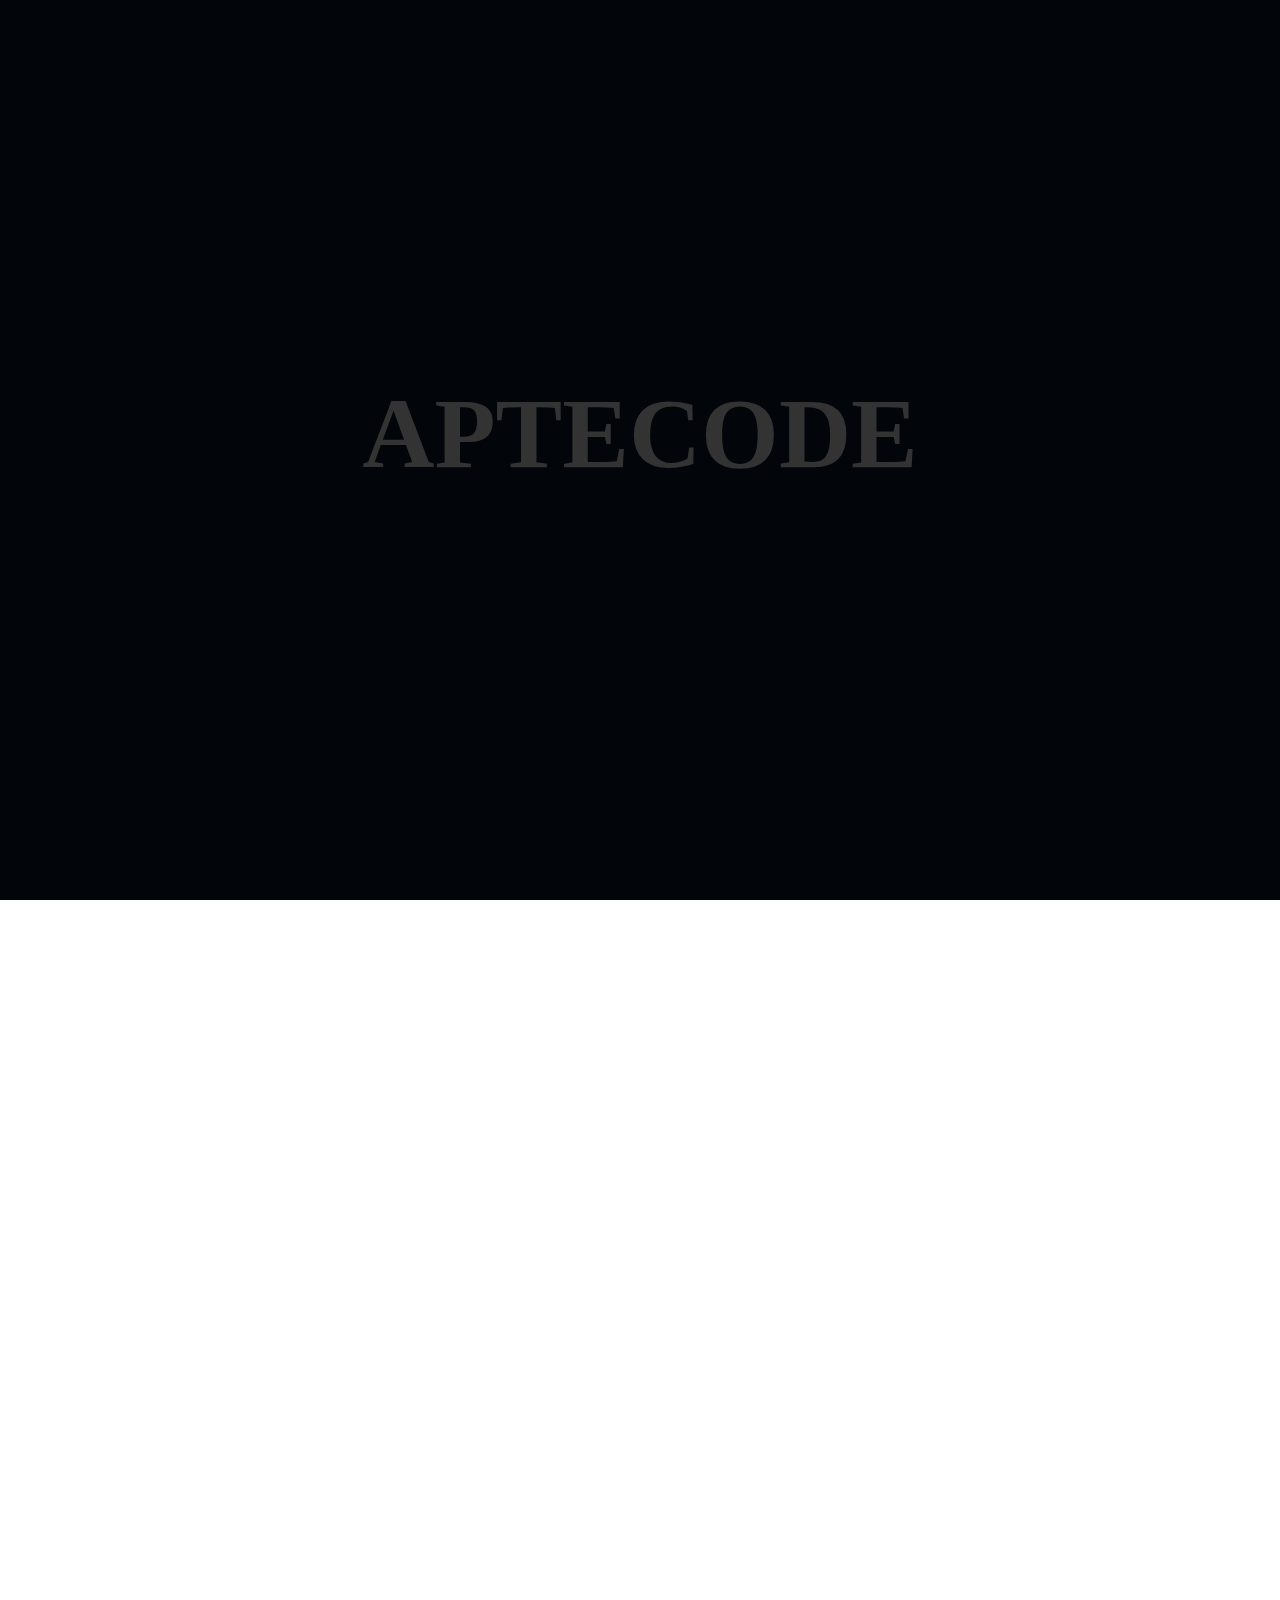
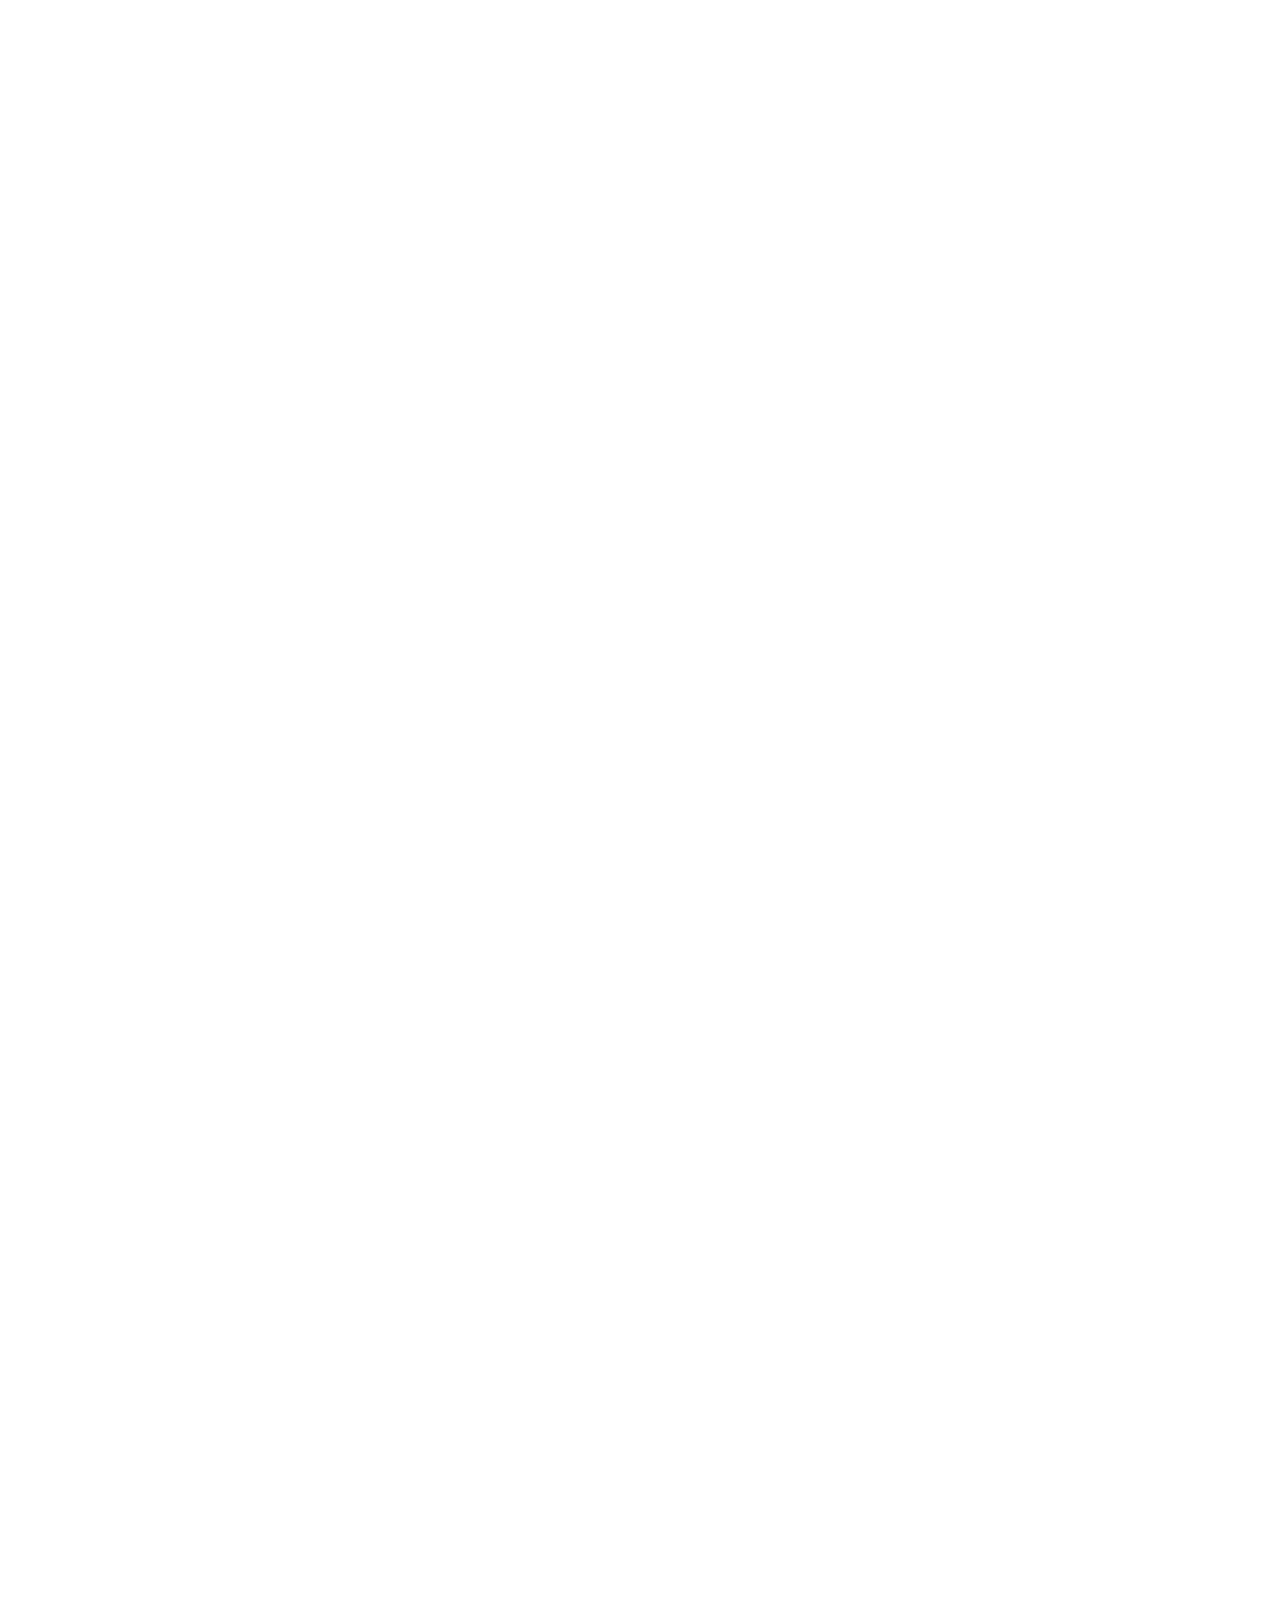
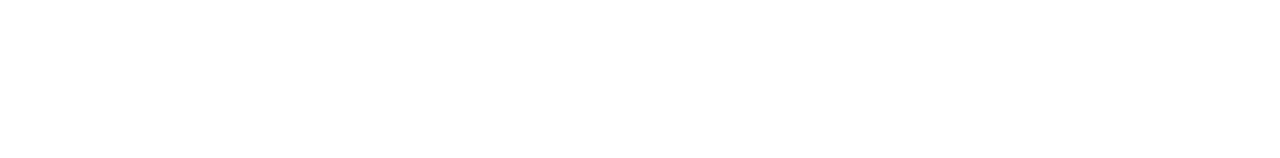
<file: web-apps.html>
<!DOCTYPE html>
<html class="no-js" lang="en">
    

<head>
        <meta charset="utf-8">
        <meta http-equiv="x-ua-compatible" content="ie=edge">
        <meta name="viewport" content="width=device-width, initial-scale=1">
        <meta name="description" content="Progressive Web App development services by Aptecode. Build lightning-fast, app-like experiences that work offline and across all devices.">

        <!-- Site Title -->
        <title>Progressive Web Apps - Aptecode</title>

        <!-- Place favicon.ico in the root directory -->
        <link rel="shortcut icon" type="image/x-icon" href="assets/img/favicon.png">

        <!-- CSS here -->
        <link rel="stylesheet" href="assets/css/bootstrap.min.css">
        <link rel="stylesheet" href="assets/css/fontawesome.min.css">
        <link rel="stylesheet" href="assets/css/venobox.min.css">
        <link rel="stylesheet" href="assets/css/odometer.min.css">
        <link rel="stylesheet" href="assets/css/nice-select.css">
        <link rel="stylesheet" href="assets/css/carouselTicker.css">
        <link rel="stylesheet" href="assets/css/swiper.min.css">
        <link rel="stylesheet" href="assets/css/main.css">
    </head>

    <body>

        <div class="line-wrap">
            <div class="line"><span></span></div>
            <div class="line"><span></span></div>
            <div class="line"><span></span></div>
        </div>

        <!-- header-area-start -->
        <header class="header header-8 sticky-active">
            <div class="primary-header">
                <div class="primary-header-inner">
                    <div class="header-logo d-lg-block">
                        <a href="index.html">
                            <img class="logo-dark" src="assets/img/logo/aptecode.png" alt="Aptecode Logo">
                            <img class="logo-light" src="assets/img/logo/aptecode.png" alt="Aptecode Logo">
                        </a>
                    </div>
                    <div class="header-right-wrap">
                        <div class="header-menu-wrap">
                            <div class="mobile-menu-items">
                                <ul>
                                    <li><a href="index.html">Home</a></li>
                                    <li><a href="about.html">About Aptecode</a></li>
                                    <li><a href="service.html">Our Services</a></li>
                                    <li><a href="project.html">Portfolio</a></li>
                                    <!-- <li><a href="index.html#blog">Blog</a></li> -->
                                    <li><a href="contact.html">Contact</a></li>
                                </ul>
                            </div>
                        </div>
                        <!-- /.header-menu-wrap -->
                        <div class="header-right">
                            <div class="header-btn">
                                <a href="contact.html" class="rr-primary-btn">Get Free Consultation</a>
                            </div>
                            <div class="sidebar-icon">
                                <button class="sidebar-trigger open">
                                    <svg width="24" height="23" viewBox="0 0 24 23" fill="none" xmlns="http://www.w3.org/2000/svg">
                                        <path d="M0.300781 0H5.30078V5H0.300781V0Z" fill="currentColor"/>
                                        <path d="M0.300781 9H5.30078V14H0.300781V9Z" fill="currentColor"/>
                                        <path d="M0.300781 18H5.30078V23H0.300781V18Z" fill="currentColor"/>
                                        <path d="M9.30078 0H14.3008V5H9.30078V0Z" fill="currentColor"/>
                                        <path d="M9.30078 9H14.3008V14H9.30078V9Z" fill="currentColor"/>
                                        <path d="M9.30078 18H14.3008V23H9.30078V18Z" fill="currentColor"/>
                                        <path d="M18.3008 0H23.3008V5H18.3008V0Z" fill="currentColor"/>
                                        <path d="M18.3008 9H23.3008V14H18.3008V9Z" fill="currentColor"/>
                                        <path d="M18.3008 18H23.3008V23H18.3008V18Z" fill="currentColor"/>
                                        </svg>
                                </button>
                            </div>
                        </div>
                        <!-- /.header-right -->
                    </div>
                </div>
                <!-- /.primary-header-inner -->
            </div>
        </header>
        <!-- /.Main Header -->

        <div id="popup-search-box">
            <div class="box-inner-wrap d-flex align-items-center">
                <form id="form" action="#" method="get" role="search">
                    <input id="popup-search" type="text" name="s" placeholder="Type keywords here...">
                </form>
                <div class="search-close"><i class="fas fa-times"></i></div>
            </div>
        </div>
        <!-- /#popup-search-box -->

        <div id="sidebar-area" class="sidebar-area">
            <button class="sidebar-trigger close">
                <svg
                    class="sidebar-close"
                    xmlns="http://www.w3.org/2000/svg"
                    xmlns:xlink="http://www.w3.org/1999/xlink"
                    x="0px"
                    y="0px"
                    width="16px"
                    height="12.7px"
                    viewBox="0 0 16 12.7"
                    style="enable-background: new 0 0 16 12.7"
                    xml:space="preserve"
                >
                    <g>
                        <rect
                            x="0"
                            y="5.4"
                            transform="matrix(0.7071 -0.7071 0.7071 0.7071 -2.1569 7.5208)"
                            width="16"
                            height="2"
                        ></rect>
                        <rect
                            x="0"
                            y="5.4"
                            transform="matrix(0.7071 0.7071 -0.7071 0.7071 6.8431 -3.7929)"
                            width="16"
                            height="2"
                        ></rect>
                    </g>
                </svg>
            </button>
            <div class="side-menu-content">
                <div class="side-menu-logo">
                    <a class="dark-img" href="index.html"><img src="assets/img/logo/aptecode.png" alt="Aptecode Logo"></a>
                    <a class="light-img" href="index.html"><img src="assets/img/logo/aptecode.png" alt="Aptecode Logo"></a>
                </div>
                <div class="side-menu-wrap"></div>
                <div class="side-menu-about">
                    <div class="side-menu-header">
                        <h3>About Aptecode</h3>
                    </div>
                    <p>Aptecode specializes in building GEO & SEO friendly web apps, custom software, websites, and crypto social services. We help businesses grow online and in the crypto community.</p>
                    <a href="contact.html" class="rr-primary-btn">Contact Us</a>
                </div>
                <div class="side-menu-contact">
                    <div class="side-menu-header">
                        <h3>Contact Aptecode</h3>
                    </div>
                    <ul class="side-menu-list">
                        <li>
                            <i class="fas fa-map-marker-alt"></i>
                            <p>Ozark, AL, United States</p>
                        </li>
                        <li>
                            <i class="fas fa-phone"></i>
                            <a href="tel:+13342007299">+1 334-200-7299</a>
                        </li>
                        <li>
                            <i class="fas fa-envelope-open-text"></i>
                            <a href="mailto:support@ivey.solutions">support@ivey.solutions</a>
                        </li>
                    </ul>
                </div>
                <ul class="side-menu-social">
                    <li class="facebook"><a href="https://www.facebook.com/profile.php?id=61580863580433" target="_blank"><i class="fab fa-facebook-f"></i></a></li>
                    <li class="instagram"><a href="#"><i class="fab fa-instagram"></i></a></li>
                    <li class="twitter"><a href="#"><i class="fab fa-twitter"></i></a></li>
                    <li class="linkedin"><a href="https://www.linkedin.com/company/101607358/" target="_blank"><i class="fab fa-linkedin"></i></a></li>
                </ul>
            </div>
        </div>
        <!--/.sidebar-area-->

        <div id="preloader">
            <div class="loading" data-loading-text="Aptecode"></div>
        </div>
        <!-- ./ preloader -->

    <div id="smooth-wrapper">
        <div id="smooth-content">

        <section class="page-header" data-background="assets/img/bg-img/cta-bg-2.png">
            <div class="overlay"></div>
            <div class="shapes">
                <div class="shape shape-1"><img src="assets/img/shapes/about-wrap-shape.png" alt="shape"></div>
                <div class="shape shape-2"><img src="assets/img/shapes/about-wrap-shape.png" alt="shape"></div>
                <div class="shape shape-3"><img src="assets/img/shapes/about-wrap-shape.png" alt="shape"></div>
            </div>
            <div class="container">
                <div class="page-header-content text-center">
                    <h1 class="title">Progressive Web Apps</h1>
                    <h4 class="sub-title"><a class="home" href="index.html">Home </a><span></span><a class="home" href="service.html">Services </a><span></span><a class="inner-page" href="web-apps.html">Progressive Web Apps</a></h4>
                </div>
            </div>
        </section>
        <!-- ./ page-header -->

        <section class="service-details pt-130 pb-130">
            <div class="container">
                <div class="row gy-lg-0 gy-5">
                    <div class="col-lg-8 col-md-12">
                        <div class="sidebar-content-wrap">
                            <div class="service-details-img">
                                <img src="assets/img/service/service-13.jpg" alt="Progressive Web App Development">
                            </div>
                            <div class="service-details-content">
                                <h2 class="title">Progressive Web Apps</h2>
                                <p class="mb-30">Progressive Web Apps (PWAs) represent the future of web development, combining the best features of web and mobile applications. At Aptecode, we create lightning-fast, app-like experiences that work seamlessly across all devices and platforms. Our PWAs deliver native app functionality through web browsers, offering offline capabilities, push notifications, and instant loading while maintaining cross-platform compatibility.</p>
                                <div class="service-details-items">
                                    <div class="service-details-item">
                                        <div class="icon">
                                            <svg width="50" height="50" viewBox="0 0 50 50" fill="none" xmlns="http://www.w3.org/2000/svg">
                                                <rect width="50" height="50" rx="12" fill="#E6F3FF"/>
                                                <path d="M25 10C16.7 10 10 16.7 10 25C10 33.3 16.7 40 25 40C33.3 40 40 33.3 40 25C40 16.7 33.3 10 25 10ZM25 37C18.4 37 13 31.6 13 25C13 18.4 18.4 13 25 13C31.6 13 37 18.4 37 25C37 31.6 31.6 37 25 37Z" fill="#2563EB"/>
                                                <path d="M23 20V30H20V20H23ZM30 20V30H27V20H30Z" fill="#2563EB"/>
                                                <circle cx="25" cy="25" r="3" fill="#60A5FA"/>
                                            </svg>
                                        </div>
                                        <div class="content">
                                            <h3 class="title">Offline Functionality</h3>
                                            <p>Advanced service worker implementation for seamless offline experiences</p>
                                        </div>
                                    </div>
                                    <div class="service-details-item">
                                        <div class="icon">
                                            <svg width="50" height="50" viewBox="0 0 50 50" fill="none" xmlns="http://www.w3.org/2000/svg">
                                                <rect width="50" height="50" rx="12" fill="#F0FDF4"/>
                                                <rect x="8" y="12" width="34" height="26" rx="4" fill="#16A34A"/>
                                                <rect x="10" y="14" width="30" height="22" rx="2" fill="#22C55E"/>
                                                <rect x="12" y="16" width="26" height="4" fill="#86EFAC"/>
                                                <rect x="12" y="22" width="18" height="2" fill="#86EFAC"/>
                                                <rect x="12" y="26" width="22" height="2" fill="#86EFAC"/>
                                                <rect x="12" y="30" width="14" height="2" fill="#86EFAC"/>
                                                <rect x="15" y="7" width="20" height="16" rx="3" fill="#10B981"/>
                                                <rect x="17" y="9" width="16" height="12" rx="1" fill="#34D399"/>
                                                <rect x="19" y="11" width="12" height="2" fill="#A7F3D0"/>
                                                <rect x="19" y="14" width="8" height="1" fill="#A7F3D0"/>
                                                <rect x="19" y="16" width="10" height="1" fill="#A7F3D0"/>
                                            </svg>
                                        </div>
                                        <div class="content">
                                            <h3 class="title">Cross-Platform</h3>
                                            <p>Single codebase that works perfectly on all devices and platforms</p>
                                        </div>
                                    </div>
                                    <div class="service-details-item">
                                        <div class="icon">
                                            <svg width="50" height="50" viewBox="0 0 50 50" fill="none" xmlns="http://www.w3.org/2000/svg">
                                                <rect width="50" height="50" rx="12" fill="#FEF3C7"/>
                                                <path d="M15 25L25 15L35 25L25 35L15 25Z" fill="#F59E0B"/>
                                                <path d="M20 25L25 20L30 25L25 30L20 25Z" fill="#FBBF24"/>
                                                <circle cx="25" cy="25" r="3" fill="#FCD34D"/>
                                                <path d="M25 10L27 15H23L25 10Z" fill="#D97706"/>
                                                <path d="M40 25L35 27V23L40 25Z" fill="#D97706"/>
                                                <path d="M25 40L23 35H27L25 40Z" fill="#D97706"/>
                                                <path d="M10 25L15 23V27L10 25Z" fill="#D97706"/>
                                            </svg>
                                        </div>
                                        <div class="content">
                                            <h3 class="title">App-Like Performance</h3>
                                            <p>Lightning-fast loading times with native app-like user experience</p>
                                        </div>
                                    </div>
                                    <div class="service-details-item">
                                        <div class="icon">
                                            <svg width="50" height="50" viewBox="0 0 50 50" fill="none" xmlns="http://www.w3.org/2000/svg">
                                                <rect width="50" height="50" rx="12" fill="#FCE7F3"/>
                                                <rect x="10" y="15" width="30" height="20" rx="4" fill="#EC4899"/>
                                                <rect x="12" y="17" width="26" height="16" rx="2" fill="#F472B6"/>
                                                <rect x="14" y="19" width="22" height="3" fill="#FBCFE8"/>
                                                <rect x="14" y="24" width="16" height="2" fill="#FBCFE8"/>
                                                <rect x="14" y="28" width="18" height="2" fill="#FBCFE8"/>
                                                <circle cx="37" cy="18" r="4" fill="#BE185D"/>
                                                <circle cx="37" cy="18" r="2" fill="#F9A8D4"/>
                                                <path d="M35 16L37 14L39 16L37 18L35 16Z" fill="#FFFFFF"/>
                                            </svg>
                                        </div>
                                        <div class="content">
                                            <h3 class="title">Push Notifications</h3>
                                            <p>Engage users with native-style push notifications and updates</p>
                                        </div>
                                    </div>
                                </div>
                                <p class="mb-50">Our Progressive Web App development approach ensures your application delivers exceptional user experiences while maintaining the accessibility and reach of web applications. We leverage cutting-edge technologies to build PWAs that load instantly, work offline, and provide seamless interactions across all devices.</p>
                                <h2 class="title">4 Simple Steps to Process</h2>
                                <p class="mb-40">Our streamlined PWA development process ensures efficient delivery while maintaining the highest quality standards and optimal performance:</p>
                                <div class="details-box-wrap">
                                    <div class="details-box">
                                        <span class="number">01</span>
                                        <div class="content">
                                            <h4 class="title">Strategy & Planning:</h4>
                                            <p>Analyze your requirements and design PWA architecture for optimal performance and user experience.</p>
                                        </div>
                                    </div>
                                    <div class="details-box">
                                        <span class="number">02</span>
                                        <div class="content">
                                            <h4 class="title">Development & Integration:</h4>
                                            <p>Build responsive PWA with service workers, manifest files, and progressive enhancement features.</p>
                                        </div>
                                    </div>
                                    <div class="details-box">
                                        <span class="number">03</span>
                                        <div class="content">
                                            <h4 class="title">Performance Optimization:</h4>
                                            <p>Implement caching strategies, optimize loading speeds, and ensure seamless offline functionality.</p>
                                        </div>
                                    </div>
                                    <div class="details-box">
                                        <span class="number">04</span>
                                        <div class="content">
                                            <h4 class="title">Deployment & Monitoring:</h4>
                                            <p>Launch your PWA with comprehensive analytics and ongoing performance monitoring.</p>
                                        </div>
                                    </div>
                                </div>
                            </div>
                        </div>
                    </div>
                    <div class="col-lg-4 col-md-12">
                        <div class="service-widget">
                            <h3 class="widget-title">PWA Features</h3>
                            <ul class="category-list">
                                <li class="active"><a href="#"><i class="fa-sharp fa-regular fa-arrow-right"></i> Service Worker Implementation</a></li>
                                <li><a href="#"><i class="fa-sharp fa-regular fa-arrow-right"></i> Offline Data Synchronization</a></li>
                                <li><a href="#"><i class="fa-sharp fa-regular fa-arrow-right"></i> App Shell Architecture</a></li>
                                <li><a href="#"><i class="fa-sharp fa-regular fa-arrow-right"></i> Background Sync</a></li>
                                <li><a href="#"><i class="fa-sharp fa-regular fa-arrow-right"></i> Installation Prompts</a></li>
                            </ul>
                        </div>
                        <div class="service-widget sticky-widget">
                            <h3 class="widget-title">Download</h3>
                            <div class="download-area">
                                <div class="download-item">
                                    <div class="left-item">
                                        <div class="icon">
                                            <svg class="dark-img" width="48" height="48" viewBox="0 0 48 48" xmlns="http://www.w3.org/2000/svg">
                                                <defs>
                                                    <linearGradient id="pwaGradient" x1="0%" y1="0%" x2="100%" y2="100%">
                                                        <stop offset="0%" stop-color="#8e44ad"/>
                                                        <stop offset="100%" stop-color="#9b59b6"/>
                                                    </linearGradient>
                                                </defs>
                                                <circle cx="24" cy="24" r="20" fill="url(#pwaGradient)" opacity="0.9"/>
                                                <path d="M32,14H16c-1.1,0-2,0.9-2,2v16c0,1.1,0.9,2,2,2h16c1.1,0,2-0.9,2-2V16C34,14.9,33.1,14,32,14z" fill="#fff"/>
                                                <path d="M19,21h10v2H19V21z M19,25h7v2h-7V25z" fill="#8e44ad"/>
                                                <circle cx="19" cy="30" r="1.5" fill="#9b59b6"/>
                                                <path d="M24,32v4l-4-4h-2v-4h12v4h-2L24,32z" fill="#8e44ad"/>
                                                <rect x="14" y="10" width="4" height="8" rx="1" fill="#9b59b6"/>
                                                <rect x="22" y="10" width="4" height="6" rx="1" fill="#9b59b6"/>
                                                <rect x="30" y="10" width="4" height="10" rx="1" fill="#9b59b6"/>
                                            </svg>
                                            <svg class="light-img" width="48" height="48" viewBox="0 0 48 48" xmlns="http://www.w3.org/2000/svg">
                                                <defs>
                                                    <linearGradient id="pwaGradientLight" x1="0%" y1="0%" x2="100%" y2="100%">
                                                        <stop offset="0%" stop-color="#b07cc6"/>
                                                        <stop offset="100%" stop-color="#c39bd3"/>
                                                    </linearGradient>
                                                </defs>
                                                <circle cx="24" cy="24" r="20" fill="url(#pwaGradientLight)" opacity="0.9"/>
                                                <path d="M32,14H16c-1.1,0-2,0.9-2,2v16c0,1.1,0.9,2,2,2h16c1.1,0,2-0.9,2-2V16C34,14.9,33.1,14,32,14z" fill="#fff"/>
                                                <path d="M19,21h10v2H19V21z M19,25h7v2h-7V25z" fill="#b07cc6"/>
                                                <circle cx="19" cy="30" r="1.5" fill="#c39bd3"/>
                                                <path d="M24,32v4l-4-4h-2v-4h12v4h-2L24,32z" fill="#b07cc6"/>
                                                <rect x="14" y="10" width="4" height="8" rx="1" fill="#c39bd3"/>
                                                <rect x="22" y="10" width="4" height="6" rx="1" fill="#c39bd3"/>
                                                <rect x="30" y="10" width="4" height="10" rx="1" fill="#c39bd3"/>
                                            </svg>
                                        </div>
                                        <div class="content">
                                            <h3 class="title">PWA Development Guide</h3>
                                            <a href="#">Download</a>
                                        </div>
                                    </div>
                                    <a href="#" class="download-btn"><i class="fa-sharp fa-regular fa-arrow-right"></i></a>
                                </div>
                                <div class="download-item">
                                    <div class="left-item">
                                        <div class="icon">
                                            <svg class="dark-img" width="48" height="48" viewBox="0 0 48 48" xmlns="http://www.w3.org/2000/svg">
                                                <defs>
                                                    <linearGradient id="performanceGradient" x1="0%" y1="0%" x2="100%" y2="100%">
                                                        <stop offset="0%" stop-color="#2ecc71"/>
                                                        <stop offset="100%" stop-color="#27ae60"/>
                                                    </linearGradient>
                                                </defs>
                                                <circle cx="24" cy="24" r="20" fill="url(#performanceGradient)" opacity="0.9"/>
                                                <path d="M33,18H15c-1.1,0-2,0.9-2,2v14c0,1.1,0.9,2,2,2h18c1.1,0,2-0.9,2-2V20C35,18.9,34.1,18,33,18z" fill="#fff"/>
                                                <rect x="17" y="22" width="14" height="2" rx="1" fill="#27ae60"/>
                                                <rect x="17" y="26" width="10" height="2" rx="1" fill="#27ae60"/>
                                                <rect x="17" y="30" width="6" height="2" rx="1" fill="#27ae60"/>
                                                <path d="M24,10v4M18,12l2,3M30,12l-2,3" stroke="#2ecc71" stroke-width="2" stroke-linecap="round"/>
                                                <circle cx="24" cy="10" r="2" fill="#2ecc71"/>
                                                <path d="M35,24h4M35,20l3-2M35,28l3,2" stroke="#2ecc71" stroke-width="1.5" stroke-linecap="round"/>
                                                <path d="M9,24h4M9,20l3,2M9,28l3-2" stroke="#2ecc71" stroke-width="1.5" stroke-linecap="round"/>
                                                <path d="M24,36v-4l-3,2h-2v-6h10v6h-2l-3-2v4z" fill="#27ae60"/>
                                            </svg>
                                            <svg class="light-img" width="48" height="48" viewBox="0 0 48 48" xmlns="http://www.w3.org/2000/svg">
                                                <defs>
                                                    <linearGradient id="performanceGradientLight" x1="0%" y1="0%" x2="100%" y2="100%">
                                                        <stop offset="0%" stop-color="#58d68d"/>
                                                        <stop offset="100%" stop-color="#2ecc71"/>
                                                    </linearGradient>
                                                </defs>
                                                <circle cx="24" cy="24" r="20" fill="url(#performanceGradientLight)" opacity="0.9"/>
                                                <path d="M33,18H15c-1.1,0-2,0.9-2,2v14c0,1.1,0.9,2,2,2h18c1.1,0,2-0.9,2-2V20C35,18.9,34.1,18,33,18z" fill="#fff"/>
                                                <rect x="17" y="22" width="14" height="2" rx="1" fill="#2ecc71"/>
                                                <rect x="17" y="26" width="10" height="2" rx="1" fill="#2ecc71"/>
                                                <rect x="17" y="30" width="6" height="2" rx="1" fill="#2ecc71"/>
                                                <path d="M24,10v4M18,12l2,3M30,12l-2,3" stroke="#58d68d" stroke-width="2" stroke-linecap="round"/>
                                                <circle cx="24" cy="10" r="2" fill="#58d68d"/>
                                                <path d="M35,24h4M35,20l3-2M35,28l3,2" stroke="#58d68d" stroke-width="1.5" stroke-linecap="round"/>
                                                <path d="M9,24h4M9,20l3,2M9,28l3-2" stroke="#58d68d" stroke-width="1.5" stroke-linecap="round"/>
                                                <path d="M24,36v-4l-3,2h-2v-6h10v6h-2l-3-2v4z" fill="#2ecc71"/>
                                            </svg>
                                        </div>
                                        <div class="content">
                                            <h3 class="title">Performance Checklist</h3>
                                            <a href="#">Download</a>
                                        </div>
                                    </div>
                                    <a href="#" class="download-btn"><i class="fa-sharp fa-regular fa-arrow-right"></i></a>
                                </div>
                            </div>
                        </div>
                    </div>
                </div>
            </div>
        </section>
        <!-- ./ service-details -->

        <footer class="footer-section footer-2 footer-3 bg-dark-1 overflow-hidden">
            <div class="shape"><img src="assets/img/shapes/footer-bg-shape.png" alt="footer"></div>
            <div class="container">
                <div class="footer-top">
                    <h2 class="title" data-text-animation data-split="word" data-duration="1">Let's Start Your Next <br> Dream Project</h2>
                    <a href="contact.html" class="footer-btn"><i class="fas fa-arrow-right"></i></a>
                </div>
                <div class="row footer-wrap">
                    <ul class="footer-text-social">
                        <li><a href="https://www.facebook.com/profile.php?id=61580863580433" target="_blank">facebook</a></li>
                        <li><a href="#">Instagram</a></li>
                        <li><a href="#">twitter</a></li>
                        <li><a href="#">pinterest</a></li>
                        <li><a href="#">Discord</a></li>
                        <li><a href="https://www.linkedin.com/company/101607358/" target="_blank">LinkedIn</a></li>
                    </ul>
                </div>
            </div>
            <div class="copyright-area">
                <div class="container">
                    <div class="row copyright-content content-2">
                        <div class="col-md-6">
                            <div class="site-logo"><a href="index.html"><img src="assets/img/logo/aptecode.png" alt="Aptecode Logo"></a></div>
                        </div>
                        <div class="col-md-6">
                            <p>© 2025 Aptecode. All Rights Reserved.</p>
                        </div>
                    </div>
                </div>
            </div>
        </footer>
        <!-- ./ footer-section -->

        </div>
    </div>

        <div id="scroll-percentage"><span id="scroll-percentage-value"></span></div>
        <!--scrollup-->

        <div id="theme-toogle" class="switcher-button">
            <div class="switcher-button-inner-left"></div>
            <div class="switcher-button-inner"></div>
        </div>

        <!-- JS here -->
        <script src="assets/js/vendor/jquary-3.6.0.min.js"></script>
        <script src="assets/js/vendor/bootstrap-bundle.js"></script>
        <script src="assets/js/vendor/imagesloaded-pkgd.js"></script>
        <script src="assets/js/vendor/waypoints.min.js"></script>
        <script src="assets/js/vendor/venobox.min.js"></script>
        <script src="assets/js/vendor/odometer.min.js"></script>
        <script src="assets/js/vendor/meanmenu.js"></script>
        <script src="assets/js/vendor/jquery.isotope.js"></script>
        <script src="assets/js/vendor/swiper.min.js"></script>
        <script src="assets/js/vendor/split-type.min.js"></script>
        <script src="assets/js/vendor/gsap.min.js"></script>
        <script src="assets/js/vendor/scroll-trigger.min.js"></script>
        <script src="assets/js/vendor/scroll-smoother.js"></script>
        <script src="assets/js/vendor/jquery.carouselTicker.js"></script>
        <script src="assets/js/vendor/nice-select.js"></script>
        <script src="assets/js/slider.js"></script>
        <script src="assets/js/contact.js"></script>
        <script src="assets/js/main.js"></script>
    </body>

</html>
</file>
<file: assets/css/nice-select.css>
.nice-select {
	-webkit-tap-highlight-color: transparent;
	background-color: #fff;
	border-radius: 5px;
	border: solid 1px #e8e8e8;
	box-sizing: border-box;
	clear: both;
	cursor: pointer;
	display: block;
	float: left;
	font-family: inherit;
	font-size: 14px;
	font-weight: normal;
	height: 42px;
	line-height: 40px;
	outline: none;
	padding-left: 18px;
	padding-right: 30px;
	position: relative;
	text-align: left !important;
	-webkit-transition: all 0.2s ease-in-out;
	transition: all 0.2s ease-in-out;
	-webkit-user-select: none;
	-moz-user-select: none;
	-ms-user-select: none;
	user-select: none;
	white-space: nowrap;
	width: auto;
}

.nice-select:hover {
	border-color: #dbdbdb;
}

.nice-select:active,
.nice-select.open,
.nice-select:focus {
	border-color: #999;
}

.nice-select:after {
	border-bottom: 2px solid #999;
	border-right: 2px solid #999;
	content: '';
	display: block;
	height: 5px;
	margin-top: -4px;
	pointer-events: none;
	position: absolute;
	right: 12px;
	top: 50%;
	-webkit-transform-origin: 66% 66%;
	-ms-transform-origin: 66% 66%;
	transform-origin: 66% 66%;
	-webkit-transform: rotate(45deg);
	-ms-transform: rotate(45deg);
	transform: rotate(45deg);
	-webkit-transition: all 0.15s ease-in-out;
	transition: all 0.15s ease-in-out;
	width: 5px;
}

.nice-select.open:after {
	-webkit-transform: rotate(-135deg);
	-ms-transform: rotate(-135deg);
	transform: rotate(-135deg);
}

.nice-select.open .list {
	opacity: 1;
	pointer-events: auto;
	-webkit-transform: scale(1) translateY(0);
	-ms-transform: scale(1) translateY(0);
	transform: scale(1) translateY(0);
}

.nice-select.disabled {
	border-color: #ededed;
	color: #999;
	pointer-events: none;
}

.nice-select.disabled:after {
	border-color: #cccccc;
}

.nice-select.wide {
	width: 100%;
}

.nice-select.wide .list {
	left: 0 !important;
	right: 0 !important;
}

.nice-select.right {
	float: right;
}

.nice-select.right .list {
	left: auto;
	right: 0;
}

.nice-select.small {
	font-size: 12px;
	height: 36px;
	line-height: 34px;
}

.nice-select.small:after {
	height: 4px;
	width: 4px;
}

.nice-select.small .option {
	line-height: 34px;
	min-height: 34px;
}

.nice-select .list {
	background-color: #fff;
	border-radius: 5px;
	box-shadow: 0 0 0 1px rgba(68, 68, 68, 0.11);
	box-sizing: border-box;
	margin-top: 4px;
	opacity: 0;
	overflow: hidden;
	padding: 0;
	pointer-events: none;
	position: absolute;
	top: 100%;
	left: 0;
	-webkit-transform-origin: 50% 0;
	-ms-transform-origin: 50% 0;
	transform-origin: 50% 0;
	-webkit-transform: scale(0.75) translateY(-21px);
	-ms-transform: scale(0.75) translateY(-21px);
	transform: scale(0.75) translateY(-21px);
	-webkit-transition: all 0.2s cubic-bezier(0.5, 0, 0, 1.25), opacity 0.15s ease-out;
	transition: all 0.2s cubic-bezier(0.5, 0, 0, 1.25), opacity 0.15s ease-out;
	z-index: 9;
}


.nice-select .option {
	cursor: pointer;
	font-weight: 400;
	line-height: 40px;
	list-style: none;
	min-height: 40px;
	outline: none;
	padding-left: 18px;
	padding-right: 29px;
	text-align: left;
	-webkit-transition: all 0.2s;
	transition: all 0.2s;
}



.nice-select .option.selected {
	font-weight: bold;
}

.nice-select .option.disabled {
	background-color: transparent;
	color: #999;
	cursor: default;
}

.no-csspointerevents .nice-select .list {
	display: none;
}

.no-csspointerevents .nice-select.open .list {
	display: block;
}
</file>
<file: assets/css/carouselTicker.css>
/**
 * CSS style for carouselTicker
 **/

.carouselTicker__list {
  margin: 10px 0;
  padding: 0;
  list-style-type: none;
  overflow: hidden;
}

.carouselTicker__item {
  margin: 0 0 0 5px;
  float: left;
  border: 4px solid red;
  width: 100px;
  height: 60px;
  line-height: 60px;
  text-align: center;
}

.carouselTicker__loader {
  position: absolute;
  left: 0;
  right: 0;
  top: 0;
  bottom: 0;
  background: #fff url("../images/loader.html") center center no-repeat;
}

/**
 * CSS style for vertical direction
 **/

.carouselTicker_vertical .carouselTicker__list {
  margin: 0;
}

.carouselTicker_vertical .carouselTicker__item {
  margin: 0 0 5px 0;
  border: 4px solid red;
  width: 100px;
  height: 60px;
  line-height: 60px;
  text-align: center;
}

#carouselTicker .carouselTicker__item,
#carouselTicker-destructor-example .carouselTicker__item,
#carouselTicker-buttons-controls-example .carouselTicker__item {
  width: auto;
  height: auto;
  line-height: normal;
}

.carouselTicker__item img {
  vertical-align: top;
}
</file>
